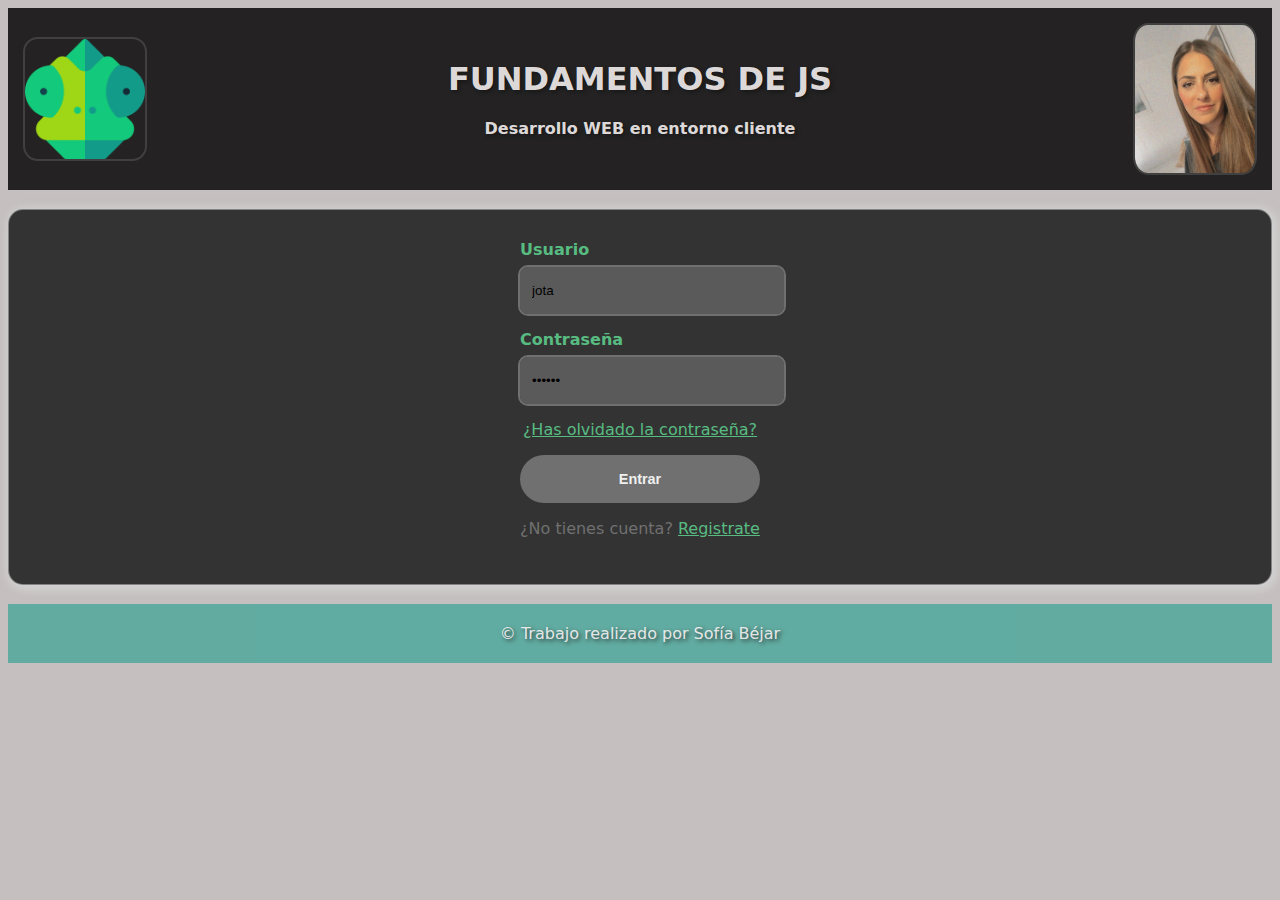
<file: index.html>
<!DOCTYPE html>
<html lang="es">

<head>
  <meta charset="UTF-8">
  <meta http-equiv="X-UA-Compatible" content="IE=edge">
  <meta name="viewport" content="width=device-width, initial-scale=1.0">

  <title>Javascript</title>
  
  <link href="./img/favicon.ico" rel="icon" type="image/x-icon">
  <link href="./css/styles.css" rel="stylesheet" type="text/css" />
  <link href='https://fonts.googleapis.com/css?family=Playfair Display'>

  <script defer src="./js/getIndexedDB.js"></script>
  <script defer src="./js/setIndexedDB.js"></script>
  <script defer src="./js/recoverIndexDB.js"></script>
  <script defer src="./js/indexedDB.js"></script>
  <script defer src="./js/login.js"></script>
</head>

<body>
  <!-- --------HEADER---------- -->
  <div class="header">
    <img src="./img/camaleon.png">
    <div class="textHeader">
      <h1>FUNDAMENTOS DE JS</h1>
      <h4>Desarrollo WEB en entorno cliente</h4>
    </div>
    <img src="img/miFoto.jpg">
  </div>
  <br />
  <!-- ------LOGIN------ -->
  <div style="display: block;" id="loginContent">
    <div class="loginCard">
      <div class="cardBody">
        <form id="loginForm">
          <span class="input-span">
            <label for="username" class="label">Usuario</label>
            <input type="text" id="username" name="username" value="jota" required />
          </span>
          <span class="input-span">
            <label for="password" class="label">Contraseña</label>
            <input type="password" id="password" name="password" value="dejame" required />
          </span>
          <span class="span" id="forgotPasword"><a href="#">¿Has olvidado la contraseña?</a></span>
          <input type="button" id="loginButton" value="Entrar"></input> <!--cambiar a button-->
          <span class="span">¿No tienes cuenta? <a href="#" id="signUp">Registrate</a></span>
        </form>
        <p id="loginMessage"></p>
      </div>
    </div>
  </div>
  <br />
  <!-- ---------FOOT----------- -->
  <div class="footer">
    © Trabajo realizado por Sofía Béjar
  </div>
</body>
</html>
</file>
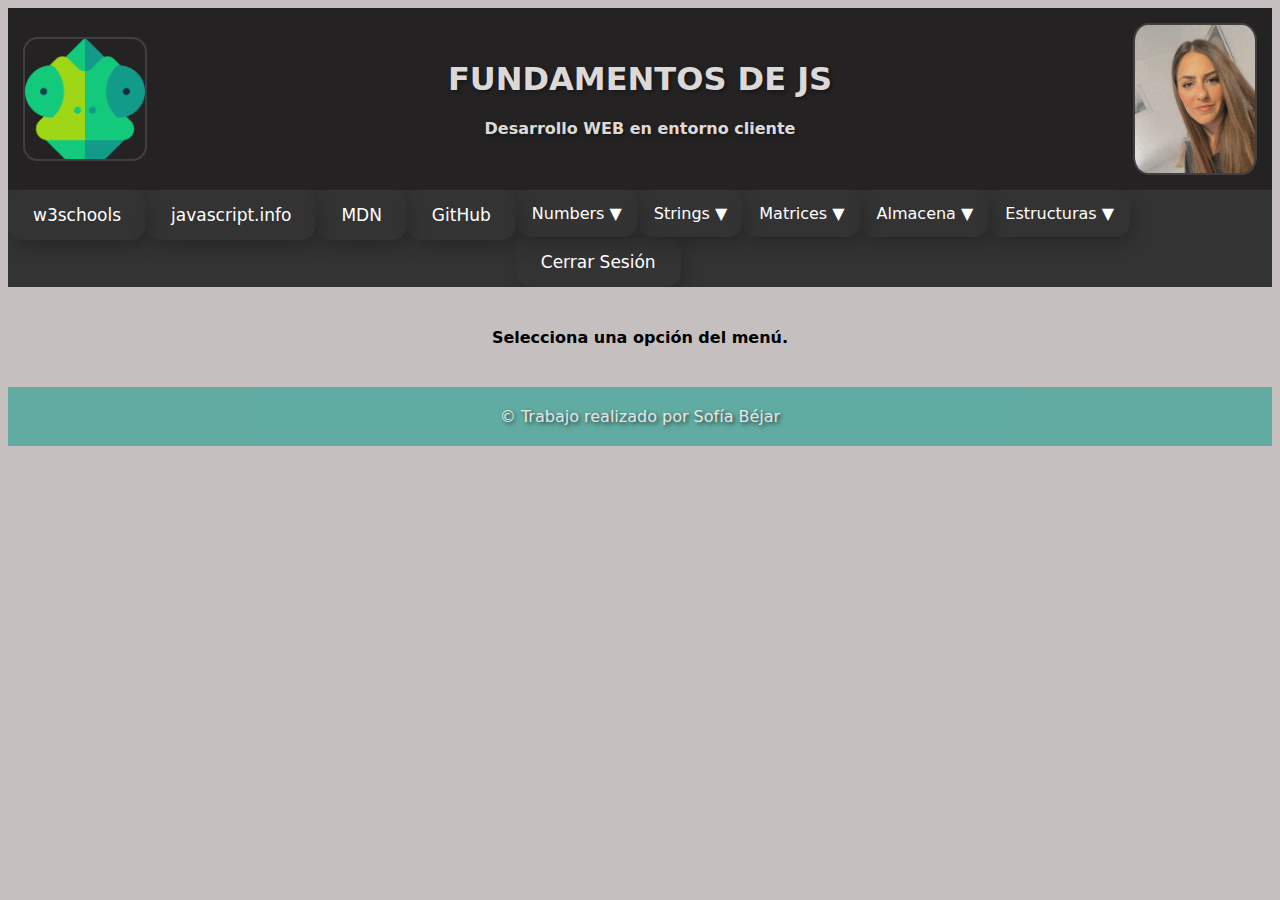
<file: ejercicios/index.html>
<!DOCTYPE html>
<html lang="es">

<head>
  <meta charset="UTF-8">
  <meta http-equiv="X-UA-Compatible" content="IE=edge">
  <meta name="viewport" content="width=device-width, initial-scale=1.0">
  <title>Javascript</title>
  <link href="../img/favicon.ico" rel="icon" type="image/x-icon" >
  <link href="../css/styles.css" rel="stylesheet" type="text/css" />
  <link href='https://fonts.googleapis.com/css?family=Playfair Display'>

  <script defer src="./js/script.js"></script>
</head>

<body>
  <!-- --------HEADER---------- -->
  <div class="header">
    <img src="../img/camaleon.png">
    <div class="textHeader">
      <h1>FUNDAMENTOS DE JS</h1>
      <h4>Desarrollo WEB en entorno cliente</h4>
    </div>
      <img src="../img/miFoto.jpg">
  </div>
  <!-- ---------MENU----------- -->
  <div class="topnav" id="topnav" style="display: block;">
    <ul>
      <li><a href="https://www.w3schools.com/js/default.asp">w3schools</a></li>
      <li><a href="https://es.javascript.info/js">javascript.info</a></li>
      <li><a href="https://developer.mozilla.org/es/docs/Web/JavaScript">MDN</a></li>  
      <li><a href="https://github.com/SofiaBejar/JavaScript_ES6">GitHub</a></li>  
      <div class="dropdown">
        <button class="dropbtn">Numbers ▼</button>
        <div class="dropdown-content">
          <a href="./Numbers/conversor/index.html" id="conversor">Conversor</a>
          <a href="./Numbers/minicalculadora/index.html" id="minicalculadora">Minicalculadora</a>
        </div>
      </div>
      <div class="dropdown">
      <button class="dropbtn">Strings ▼</button>
        <div class="dropdown-content">
          <a href="./String/modificador/index.html" id="modificador">Modificador de texto</a>
        </div>
      </div>
      <div class="dropdown">
        <button class="dropbtn">Matrices ▼</button>
        <div class="dropdown-content">
          <a href="./Matrices/matrificador/index.html" id="matrificador">Operaciones con matrices</a>
        </div>
      </div>
      <div class="dropdown">
        <button class="dropbtn">Almacena ▼</button>
        <div class="dropdown-content">
          <a href="../ejercicios/Almacena/Cookies/index.html" id="cokies">Cookies</a>
          <a href="../ejercicios/Almacena/LocalStorage/index.html" id="localStorage">Local Storage</a>
          <a href="../ejercicios/Almacena/SessionStorage/index.html" id="sessionStorage">Session Storage</a>
          <a href="../ejercicios/Almacena/IndexedDB/index.html" id="indexedDB">IndexedDB</a>
        </div>
      </div>
      <div class="dropdown">
        <button class="dropbtn">Estructuras ▼</button>
        <div class="dropdown-content">
          <a href="../ejercicios/Estructuras/Pila/index.html" id="pila">Pila</a>
          <a href="../ejercicios/Estructuras/Cola/index.html" id="cola">Cola</a>
          <a href="../ejercicios/Estructuras/Lista/index.html" id="lista">Lista</a>
        </div>
      </div>
      <li><a href="#" id="logOutButton">Cerrar Sesión</a></li>
    </ul>
  </div>
  <br />
  <!-- ------MAIN-CONTENT------ -->
  <div class="container" style="display: flex;" id="mainContent">
    <br/><br/>
    <h4>Selecciona una opción del menú.</h4>
    <br/><br/>
  </div>
  <br />
  <!-- ---------FOOT----------- -->
  <div class="footer">
    © Trabajo realizado por Sofía Béjar 
  </div>
</body>

</html>
</file>
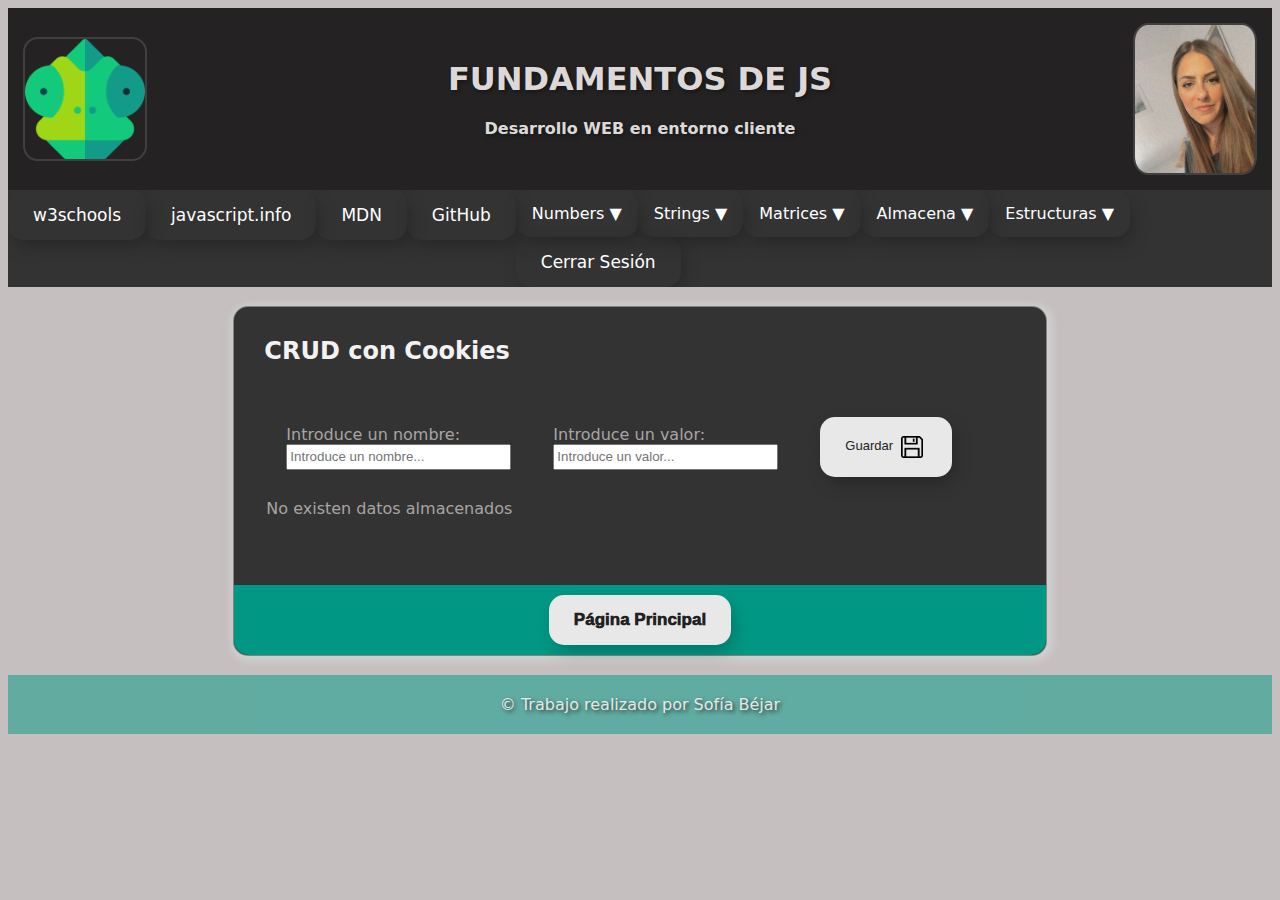
<file: ejercicios/Almacena/Cookies/index.html>
<!DOCTYPE html>
<html lang="es">

<head>
  <meta charset="UTF-8">
  <meta http-equiv="X-UA-Compatible" content="IE=edge">
  <meta name="viewport" content="width=device-width, initial-scale=1.0">
  <title>Javascript resultado</title>
  <link href="../../../img/favicon.ico" rel="icon" type="image/x-icon" >
  <link href="../../../css/styles.css" rel="stylesheet" type="text/css" />

  <script defer src="./js/mostrarDatos.js" type="text/javascript"></script>
  <script defer src="./js/guardarDato.js" type="text/javascript"></script>
  <script defer src="./js/borrarDato.js" type="text/javascript"></script>
  <script defer src="./js/script.js" type="text/javascript"></script>
</head>

<body>
  <!-- --------HEADER---------- -->
  <div class="header">
    <img src="../../../img/camaleon.png">
    <div class="textHeader">
      <h1>FUNDAMENTOS DE JS</h1>
      <h4>Desarrollo WEB en entorno cliente</h4>
    </div>
      <img src="../../../img/miFoto.jpg">
  </div>
  <!-- ---------MENU----------- -->
  <div class="topnav" id="topnav" style="display: block;">
    <ul>
      <li><a href="https://www.w3schools.com/js/default.asp">w3schools</a></li>
      <li><a href="https://es.javascript.info/js">javascript.info</a></li>
      <li><a href="https://developer.mozilla.org/es/docs/Web/JavaScript">MDN</a></li>  
      <li><a href="https://github.com/SofiaBejar/JavaScript_ES6">GitHub</a></li>  
      <div class="dropdown">
        <button class="dropbtn">Numbers ▼</button>
        <div class="dropdown-content">
          <a href="../../Numbers/conversor/index.html" id="conversor">Conversor</a>
          <a href="../../Numbers/minicalculadora/index.html" id="minicalculadora">Minicalculadora</a>
        </div>
      </div>
      <div class="dropdown">
        <button class="dropbtn">Strings ▼</button>
        <div class="dropdown-content">
          <a href="../../String/modificador/index.html" id="modificador">Modificador de texto</a>
        </div>
      </div>
      <div class="dropdown">
        <button class="dropbtn">Matrices ▼</button>
        <div class="dropdown-content">
          <a href="../../Matrices/matrificador/index.html" id="matrificador">Operaciones con matrices</a>
        </div>
      </div>
      <div class="dropdown">
        <button class="dropbtn">Almacena ▼</button>
        <div class="dropdown-content">
          <a href="./index.html" id="Cookies">Cookies</a>
          <a href="../LocalStorage/index.html" id="localStorage">Local Storage</a>
          <a href="../SessionStorage/index.html" id="sessionStorage">Session Storage</a>
          <a href="../indexedDb/index.html" id="indexedDB">IndexDB</a>
        </div>
      </div>
      <div class="dropdown">
        <button class="dropbtn">Estructuras ▼</button>
        <div class="dropdown-content">
          <a href="../../Estructuras/Pila/index.html" id="pila">Pila</a>
          <a href="../../Estructuras/Cola/index.html" id="cola">Cola</a>
          <a href="../../Estructuras/Lista/index.html" id="lista">Lista</a>
        </div>
      </div>
      <li id="logOutButton" ><a href="#">Cerrar Sesión</a></li>
    </ul>
  </div>
  <br />
  <!-- ------MAIN-CONTENT------ -->
  <div class="container">
    <div class="card">
      <div class="cardTitle">CRUD con Cookies</div>
      <div class="cardBody">
        <table class="crud">
            <thead>
              <tr>
                <td>
                  <label for="name">Introduce un nombre:</label><br>
                  <input name="name" type="Text" id="name" size="25" placeholder="Introduce un nombre...">
                </td>
                <td>
                  <label for="value">Introduce un valor:</label><br>
                  <input name="value" type="Text" id="value" size="25" placeholder="Introduce un valor...">
                </td>
                <td>
                  <button id="save" class="calculate">Guardar
                    <img src="../../../img/guardar.png" alt="Guardar" width="22" height="22"
                    style="vertical-align: middle" />
                  </button>
                </td>
                <td></td>
              </tr>
            </thead>
            <tbody id="tbody">
              <tr id="crudResultado">
                <td><p><b>No existen datos almacenados.</b></p></td>
              </tr>
            </tbody> 
        </table>
          
        <br/>
        <p id="error"></p>
      </div>
      <div class="cardFooter"><a href="../../index.html"><button class="neu-button">Página Principal</button></a></div>
    </div>
  </div>
  <br />
  <!-- ---------FOOT----------- -->
  <div class="footer">
    © Trabajo realizado por Sofía Béjar 
  </div>
</body>

</html>
</file>
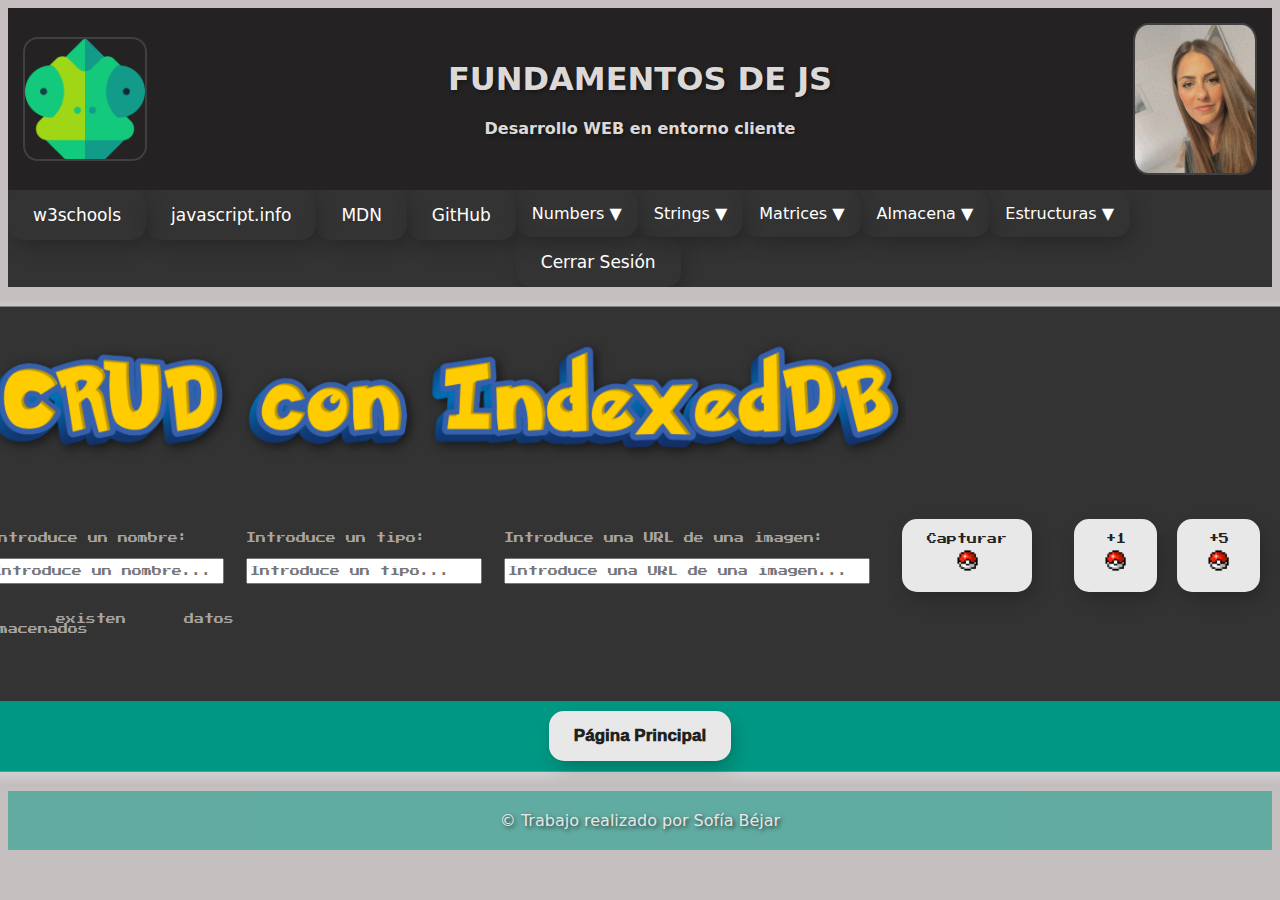
<file: ejercicios/Almacena/IndexedDB/index.html>
<!DOCTYPE html>
<html lang="es">

<head>
  <meta charset="UTF-8">
  <meta http-equiv="X-UA-Compatible" content="IE=edge">
  <meta name="viewport" content="width=device-width, initial-scale=1.0">
  <title>Javascript resultado</title>
  <link href="../../../img/favicon.ico" rel="icon" type="image/x-icon" >
  <link href="../../../css/styles.css" rel="stylesheet" type="text/css" />
  <link rel="preconnect" href="https://fonts.googleapis.com">
  <link rel="preconnect" href="https://fonts.gstatic.com" crossorigin>
  <link href="https://fonts.googleapis.com/css2?family=Press+Start+2P&display=swap" rel="stylesheet">

  <script defer src="./js/mostrarDatos.js" type="text/javascript"></script>
  <script defer src="./js/pokeapi.js" type="text/javascript"></script>
  <script defer src="./js/guardarDato.js" type="text/javascript"></script>
  <script defer src="./js/borrarDato.js" type="text/javascript"></script>
  <script defer src="./js/script.js" type="text/javascript"></script>
</head>

<body>
  <!-- --------HEADER---------- -->
  <div class="header">
    <img src="../../../img/camaleon.png">
    <div class="textHeader">
      <h1>FUNDAMENTOS DE JS</h1>
      <h4>Desarrollo WEB en entorno cliente</h4>
    </div>
      <img src="../../../img/miFoto.jpg">
  </div>
  <!-- ---------MENU----------- -->
  <div class="topnav" id="topnav" style="display: block;">
    <ul>
      <li><a href="https://www.w3schools.com/js/default.asp">w3schools</a></li>
      <li><a href="https://es.javascript.info/js">javascript.info</a></li>
      <li><a href="https://developer.mozilla.org/es/docs/Web/JavaScript">MDN</a></li>  
      <li><a href="https://github.com/SofiaBejar/JavaScript_ES6">GitHub</a></li>  
      <div class="dropdown">
        <button class="dropbtn">Numbers ▼</button>
        <div class="dropdown-content">
          <a href="../../Numbers/conversor/index.html" id="conversor">Conversor</a>
          <a href="../../Numbers/minicalculadora/index.html" id="minicalculadora">Minicalculadora</a>
        </div>
      </div>
      <div class="dropdown">
        <button class="dropbtn">Strings ▼</button>
        <div class="dropdown-content">
          <a href="../../String/modificador/index.html" id="modificador">Modificador de texto</a>
        </div>
      </div>
      <div class="dropdown">
        <button class="dropbtn">Matrices ▼</button>
        <div class="dropdown-content">
          <a href="../../Matrices/matrificador/index.html" id="matrificador">Operaciones con matrices</a>
        </div>
      </div>
      <div class="dropdown">
        <button class="dropbtn">Almacena ▼</button>
        <div class="dropdown-content">
          <a href="../Cookies/index.html" id="conversor">Cookies</a>
          <a href="../LocalStorage/index.html" id="localStorage">Local Storage</a>
          <a href="../SessionStorage/index.html" id="sessionStorage">Session Storage</a>
          <a href="../indexDb/index.html" id="indexDB">IndexDB</a>
        </div>
      </div>
      <div class="dropdown">
        <button class="dropbtn">Estructuras ▼</button>
        <div class="dropdown-content">
          <a href="../../Estructuras/Pila/index.html" id="pila">Pila</a>
          <a href="../../Estructuras/Cola/index.html" id="cola">Cola</a>
          <a href="../../Estructuras/Lista/index.html" id="lista">Lista</a>
        </div>
      </div>
      <li id="logOutButton" ><a href="#">Cerrar Sesión</a></li>
    </ul>
  </div>
  <br />
  <!-- ------MAIN-CONTENT------ -->
  <div class="container">
    <div class="card">
      <div id="pokedex" class="cardTitle"><img src="../../../img/pokeTitle.png" alt="Crud con IndexedDB"></div>
      <div class="cardBody">
        <table class="crudIDB">
            <thead>
              <tr>
                <td>
                  <label for="name">Introduce un nombre:</label><br>
                  <input name="name" type="Text" id="name" size="22" placeholder="Introduce un nombre...">
                </td>
                <td>
                  <label for="types">Introduce un tipo:</label><br>
                  <input name="types" type="Text" id="types" size="22" placeholder="Introduce un tipo...">
                </td>
                <td>
                  <label for="imageUrl">Introduce una URL de una imagen:</label><br>
                  <input name="imageUrl" type="Text" id="imageUrl" size="35" placeholder="Introduce una URL de una imagen...">
                </td>
                <td>
                  <button id="save" class="Pokecalculate">Capturar<br>
                    <img src="../../../img/capturar.png" alt="Guardar" width="25" height="25"
                    style="vertical-align: middle" />
                  </button>
                </td>
                <td>
                  <div class="pokediv">
                    <button class="Pokecalculate" id="onePokemon">+1 <br>
                      <img src="../../../img/capturar.png" alt="Guardar" width="25" height="25"
                      style="vertical-align: middle" />
                    </button>
                    <button class="Pokecalculate" id="fivePokemon">+5 <br>
                      <img src="../../../img/capturar.png" alt="Guardar" width="25" height="25"
                      style="vertical-align: middle" />
                    </button>
                  </div>
                </td>
                <td></td>
              </tr>
            </thead>
            <tbody id="tbody">
              <tr id="crudResultado">
                <td colspan="4" id="poketext"><p><b>No existen datos almacenados.</b></p></td>
              </tr>
            </tbody> 
        </table>
          
        <br/>
        <p id="error"></p>
      </div>
      <div class="cardFooter"><a href="../../index.html"><button class="neu-button">Página Principal</button></a></div>
    </div>
  </div>
  <br />
  <!-- ---------FOOT----------- -->
  <div class="footer">
    © Trabajo realizado por Sofía Béjar 
  </div>
</body>

</html>
</file>
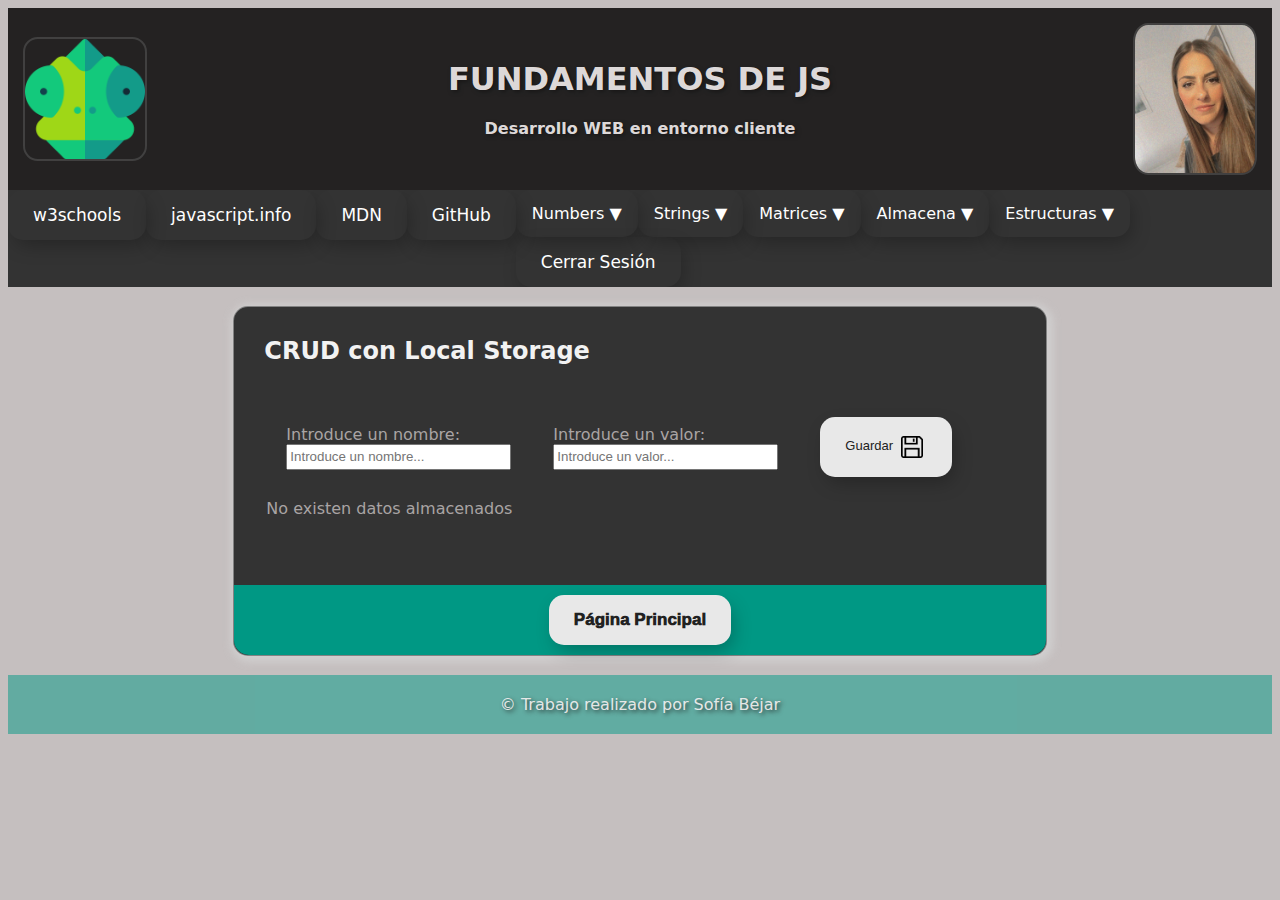
<file: ejercicios/Almacena/LocalStorage/index.html>
<!DOCTYPE html>
<html lang="es">

<head>
  <meta charset="UTF-8">
  <meta http-equiv="X-UA-Compatible" content="IE=edge">
  <meta name="viewport" content="width=device-width, initial-scale=1.0">
  <title>Javascript resultado</title>
  <link href="../../../img/favicon.ico" rel="icon" type="image/x-icon" >
  <link href="../../../css/styles.css" rel="stylesheet" type="text/css" />

  <script defer src="./js/mostrarDatos.js" type="text/javascript"></script>
  <script defer src="./js/guardarDato.js" type="text/javascript"></script>
  <script defer src="./js/borrarDato.js" type="text/javascript"></script>
  <script defer src="./js/script.js" type="text/javascript"></script>
</head>

<body>
  <!-- --------HEADER---------- -->
  <div class="header">
    <img src="../../../img/camaleon.png">
    <div class="textHeader">
      <h1>FUNDAMENTOS DE JS</h1>
      <h4>Desarrollo WEB en entorno cliente</h4>
    </div>
      <img src="../../../img/miFoto.jpg">
  </div>
  <!-- ---------MENU----------- -->
  <div class="topnav" id="topnav" style="display: block;">
    <ul>
      <li><a href="https://www.w3schools.com/js/default.asp">w3schools</a></li>
      <li><a href="https://es.javascript.info/js">javascript.info</a></li>
      <li><a href="https://developer.mozilla.org/es/docs/Web/JavaScript">MDN</a></li>  
      <li><a href="https://github.com/SofiaBejar/JavaScript_ES6">GitHub</a></li>  
      <div class="dropdown">
        <button class="dropbtn">Numbers ▼</button>
        <div class="dropdown-content">
          <a href="../../Numbers/conversor/index.html" id="conversor">Conversor</a>
          <a href="../../Numbers/minicalculadora/index.html" id="minicalculadora">Minicalculadora</a>
        </div>
      </div>
      <div class="dropdown">
        <button class="dropbtn">Strings ▼</button>
        <div class="dropdown-content">
          <a href="../../String/modificador/index.html" id="modificador">Modificador de texto</a>
        </div>
      </div>
      <div class="dropdown">
        <button class="dropbtn">Matrices ▼</button>
        <div class="dropdown-content">
          <a href="../../Matrices/matrificador/index.html" id="matrificador">Operaciones con matrices</a>
        </div>
      </div>
      <div class="dropdown">
        <button class="dropbtn">Almacena ▼</button>
        <div class="dropdown-content">
          <a href="../Cookies/index.html" id="cookies">Cookies</a>
          <a href="../LocalStorage/index.html" id="localStorage">Local Storage</a>
          <a href="../SessionStorage/index.html" id="sessionStorage">Session Storage</a>
          <a href="../indexedDb/index.html" id="indexedDB">IndexedDB</a>
        </div>
      </div>
      <div class="dropdown">
        <button class="dropbtn">Estructuras ▼</button>
        <div class="dropdown-content">
          <a href="../../Estructuras/Pila/index.html" id="pila">Pila</a>
          <a href="../../Estructuras/Cola/index.html" id="cola">Cola</a>
          <a href="../../Estructuras/Lista/index.html" id="lista">Lista</a>
        </div>
      </div>
      <li id="logOutButton" ><a href="#">Cerrar Sesión</a></li>
    </ul>
  </div>
  <br />
  <!-- ------MAIN-CONTENT------ -->
  <div class="container">
    <div class="card">
      <div class="cardTitle">CRUD con Local Storage</div>
      <div class="cardBody">
        <table class="crud">
            <thead>
              <tr>
                <td>
                  <label for="name">Introduce un nombre:</label><br>
                  <input name="name" type="Text" id="name" size="25" placeholder="Introduce un nombre...">
                </td>
                <td>
                  <label for="value">Introduce un valor:</label><br>
                  <input name="value" type="Text" id="value" size="25" placeholder="Introduce un valor...">
                </td>
                <td>
                  <button id="save" class="calculate">Guardar
                    <img src="../../../img/guardar.png" alt="Guardar" width="22" height="22"
                    style="vertical-align: middle" />
                  </button>
                </td>
                <td></td>
              </tr>
            </thead>
            <tbody id="tbody">
              <tr id="crudResultado">
                <td><p><b>No existen datos almacenados.</b></p></td>
              </tr>
            </tbody> 
        </table>
          
        <br/>
        <p id="error"></p>
      </div>
      <div class="cardFooter"><a href="../../index.html"><button class="neu-button">Página Principal</button></a></div>
    </div>
  </div>
  <br />
  <!-- ---------FOOT----------- -->
  <div class="footer">
    © Trabajo realizado por Sofía Béjar 
  </div>
</body>

</html>
</file>
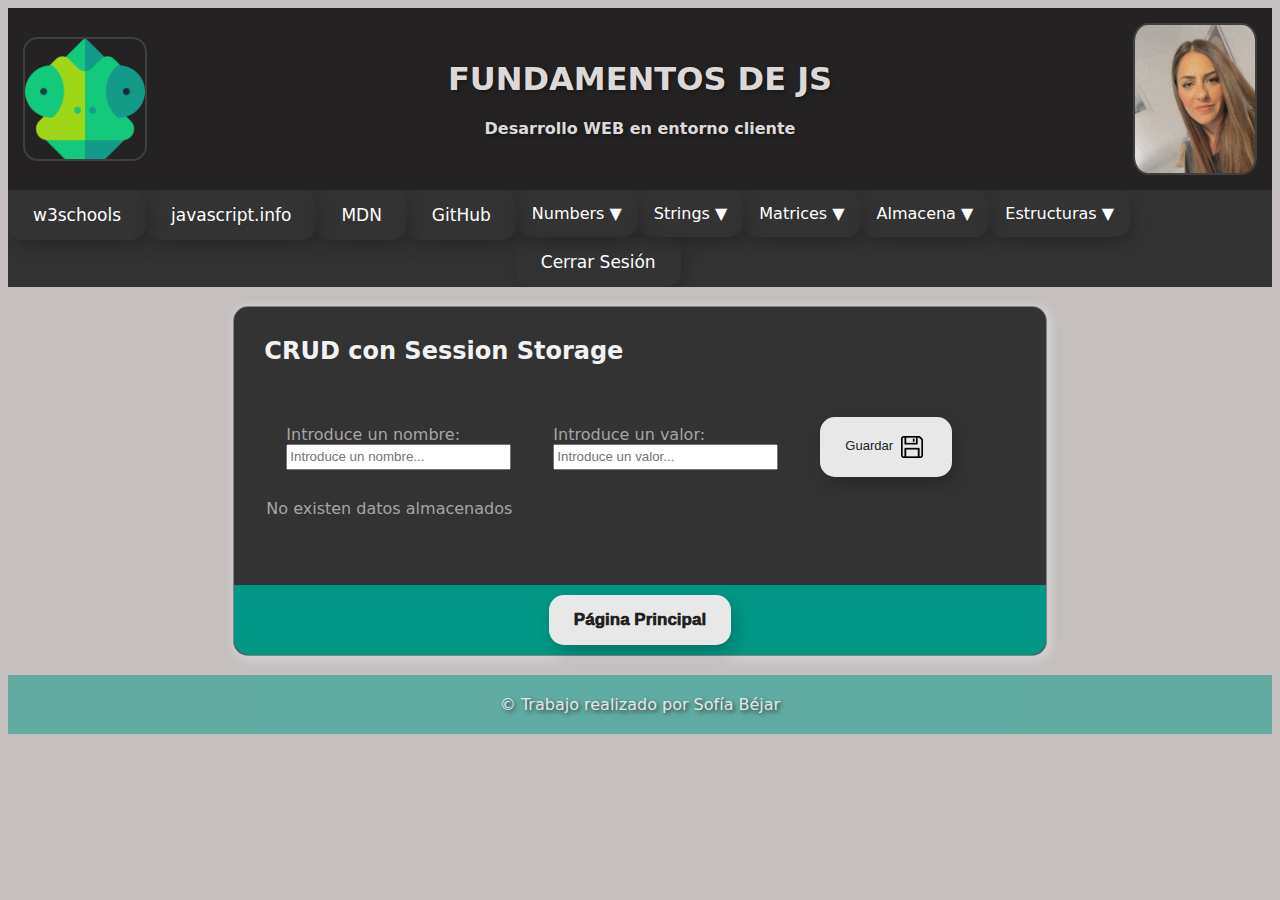
<file: ejercicios/Almacena/SessionStorage/index.html>
<!DOCTYPE html>
<html lang="es">

<head>
  <meta charset="UTF-8">
  <meta http-equiv="X-UA-Compatible" content="IE=edge">
  <meta name="viewport" content="width=device-width, initial-scale=1.0">
  <title>Javascript resultado</title>
  <link href="../../../img/favicon.ico" rel="icon" type="image/x-icon" >
  <link href="../../../css/styles.css" rel="stylesheet" type="text/css" />

  <script defer src="./js/mostrarDatos.js" type="text/javascript"></script>
  <script defer src="./js/guardarDato.js" type="text/javascript"></script>
  <script defer src="./js/borrarDato.js" type="text/javascript"></script>
  <script defer src="./js/script.js" type="text/javascript"></script>
</head>

<body>
  <!-- --------HEADER---------- -->
  <div class="header">
    <img src="../../../img/camaleon.png">
    <div class="textHeader">
      <h1>FUNDAMENTOS DE JS</h1>
      <h4>Desarrollo WEB en entorno cliente</h4>
    </div>
      <img src="../../../img/miFoto.jpg">
  </div>
  <!-- ---------MENU----------- -->
  <div class="topnav" id="topnav" style="display: block;">
    <ul>
      <li><a href="https://www.w3schools.com/js/default.asp">w3schools</a></li>
      <li><a href="https://es.javascript.info/js">javascript.info</a></li>
      <li><a href="https://developer.mozilla.org/es/docs/Web/JavaScript">MDN</a></li>  
      <li><a href="https://github.com/SofiaBejar/JavaScript_ES6">GitHub</a></li>  
      <div class="dropdown">
        <button class="dropbtn">Numbers ▼</button>
        <div class="dropdown-content">
          <a href="../../Numbers/conversor/index.html" id="conversor">Conversor</a>
          <a href="../../Numbers/minicalculadora/index.html" id="minicalculadora">Minicalculadora</a>
        </div>
      </div>
      <div class="dropdown">
        <button class="dropbtn">Strings ▼</button>
        <div class="dropdown-content">
          <a href="../../String/modificador/index.html" id="modificador">Modificador de texto</a>
        </div>
      </div>
      <div class="dropdown">
        <button class="dropbtn">Matrices ▼</button>
        <div class="dropdown-content">
          <a href="../../Matrices/matrificador/index.html" id="matrificador">Operaciones con matrices</a>
        </div>
      </div>
      <div class="dropdown">
        <button class="dropbtn">Almacena ▼</button>
        <div class="dropdown-content">
          <a href="../Cookies/index.html" id="cookies">Cookies</a>
          <a href="../LocalStorage/index.html" id="localStorage">Local Storage</a>
          <a href="../SessionStorage/index.html" id="sessionStorage">Session Storage</a>
          <a href="../indexedDb/index.html" id="indexedDB">IndexedDB</a>
        </div>
      </div>
      <div class="dropdown">
        <button class="dropbtn">Estructuras ▼</button>
        <div class="dropdown-content">
          <a href="../../Estructuras/Pila/index.html" id="pila">Pila</a>
          <a href="../../Estructuras/Cola/index.html" id="cola">Cola</a>
          <a href="../../Estructuras/Lista/index.html" id="lista">Lista</a>
        </div>
      </div>
      <li id="logOutButton" ><a href="#">Cerrar Sesión</a></li>
    </ul>
  </div>
  <br />
  <!-- ------MAIN-CONTENT------ -->
  <div class="container">
    <div class="card">
      <div class="cardTitle">CRUD con Session Storage</div>
      <div class="cardBody">
        <table class="crud">
            <thead>
              <tr>
                <td>
                  <label for="name">Introduce un nombre:</label><br>
                  <input name="name" type="Text" id="name" size="25" placeholder="Introduce un nombre...">
                </td>
                <td>
                  <label for="value">Introduce un valor:</label><br>
                  <input name="value" type="Text" id="value" size="25" placeholder="Introduce un valor...">
                </td>
                <td>
                  <button id="save" class="calculate">Guardar
                    <img src="../../../img/guardar.png" alt="Guardar" width="22" height="22"
                    style="vertical-align: middle" />
                  </button>
                </td>
                <td></td>
              </tr>
            </thead>
            <tbody id="tbody">
              <tr id="crudResultado">
                <td><p><b>No existen datos almacenados.</b></p></td>
              </tr>
            </tbody> 
        </table>
          
        <br/>
        <p id="error"></p>
      </div>
      <div class="cardFooter"><a href="../../index.html"><button class="neu-button">Página Principal</button></a></div>
    </div>
  </div>
  <br />
  <!-- ---------FOOT----------- -->
  <div class="footer">
    © Trabajo realizado por Sofía Béjar 
  </div>
</body>

</html>
</file>
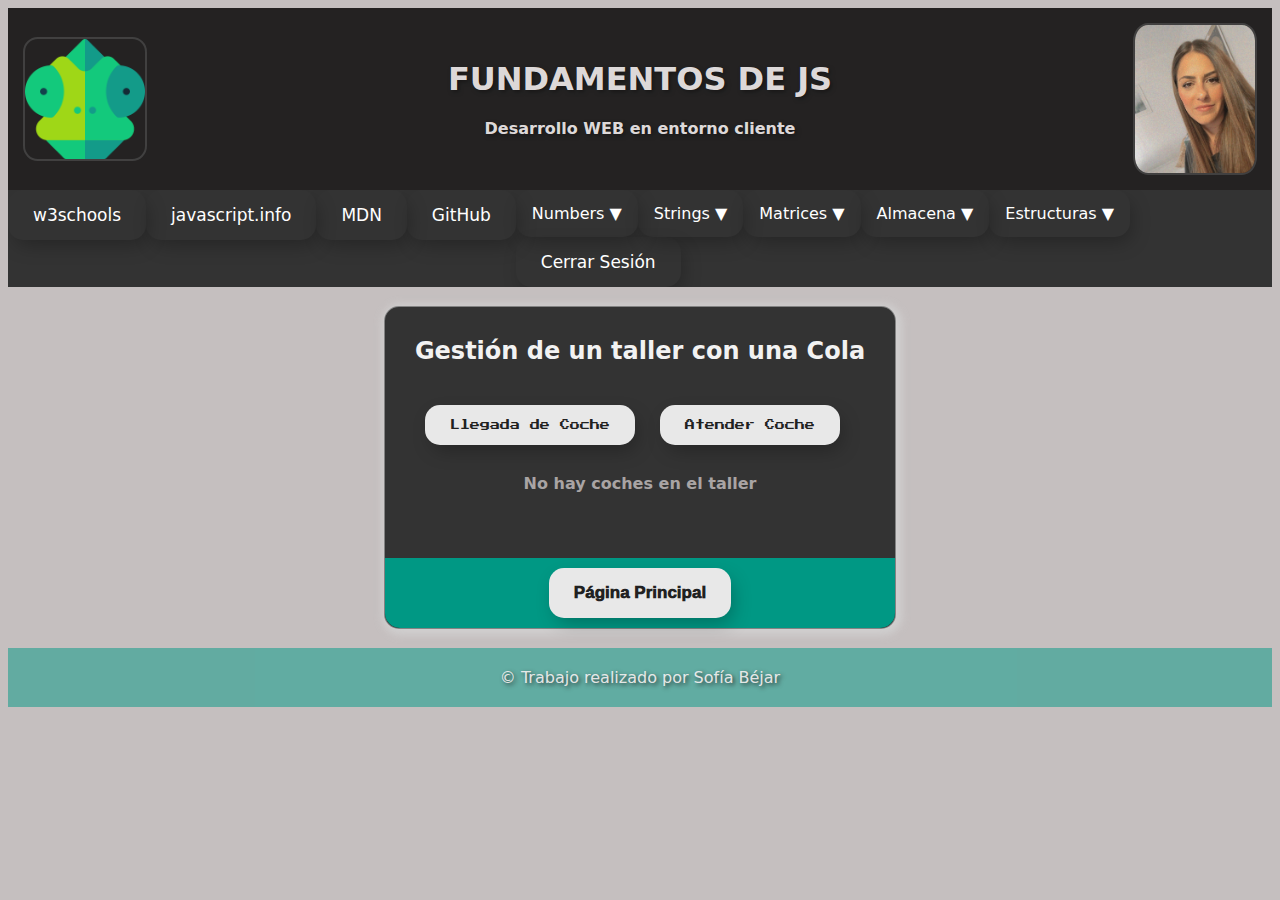
<file: ejercicios/Estructuras/Cola copy/index.html>
<!DOCTYPE html>
<html lang="es">

<head>
  <meta charset="UTF-8">
  <meta http-equiv="X-UA-Compatible" content="IE=edge">
  <meta name="viewport" content="width=device-width, initial-scale=1.0">
  <title>Javascript resultado</title>
  <link href="../../../img/favicon.ico" rel="icon" type="image/x-icon" >
  <link href="../../../css/styles.css" rel="stylesheet" type="text/css" />
  <link rel="preconnect" href="https://fonts.googleapis.com">
  <link rel="preconnect" href="https://fonts.gstatic.com" crossorigin>
  <link href="https://fonts.googleapis.com/css2?family=Press+Start+2P&display=swap" rel="stylesheet">

</head>

<body>
  <!-- --------HEADER---------- -->
  <div class="header">
    <img src="../../../img/camaleon.png">
    <div class="textHeader">
      <h1>FUNDAMENTOS DE JS</h1>
      <h4>Desarrollo WEB en entorno cliente</h4>
    </div>
      <img src="../../../img/miFoto.jpg">
  </div>
  <!-- ---------MENU----------- -->
  <div class="topnav" id="topnav" style="display: block;">
    <ul>
      <li><a href="https://www.w3schools.com/js/default.asp">w3schools</a></li>
      <li><a href="https://es.javascript.info/js">javascript.info</a></li>
      <li><a href="https://developer.mozilla.org/es/docs/Web/JavaScript">MDN</a></li>  
      <li><a href="https://github.com/SofiaBejar/JavaScript_ES6">GitHub</a></li>  
      <div class="dropdown">
        <button class="dropbtn">Numbers ▼</button>
        <div class="dropdown-content">
          <a href="../../Numbers/conversor/index.html" id="conversor">Conversor</a>
          <a href="../../Numbers/minicalculadora/index.html" id="minicalculadora">Minicalculadora</a>
        </div>
      </div>
      <div class="dropdown">
        <button class="dropbtn">Strings ▼</button>
        <div class="dropdown-content">
          <a href="../../String/modificador/index.html" id="modificador">Modificador de texto</a>
        </div>
      </div>
      <div class="dropdown">
        <button class="dropbtn">Matrices ▼</button>
        <div class="dropdown-content">
          <a href="../../Matrices/matrificador/index.html" id="matrificador">Operaciones con matrices</a>
        </div>
      </div>
      <div class="dropdown">
        <button class="dropbtn">Almacena ▼</button>
        <div class="dropdown-content">
          <a href="../../Almacena/Cookies/index.html" id="conversor">Cookies</a>
          <a href="../../Almacena/LocalStorage/index.html" id="localStorage">Local Storage</a>
          <a href="../../Almacena/SessionStorage/index.html" id="sessionStorage">Session Storage</a>
          <a href="../../Almacena/IndexedDB/index.html" id="indexDB">IndexDB</a>
        </div>
      </div>
      <div class="dropdown">
        <button class="dropbtn">Estructuras ▼</button>
        <div class="dropdown-content">
          <a href="../Pila/index.html" id="pila">Pila</a>
          <a href="./index.html" id="cola">Cola</a>
          <a href="../Lista/index.html" id="lista">Lista</a>
        </div>
      </div>
      <li id="logOutButton" ><a href="#">Cerrar Sesión</a></li>
    </ul>
  </div>
  <br />
  <!-- ------MAIN-CONTENT------ -->
  <div class="container">
    <div class="card">
      <div id="pokedex" class="cardTitle">Gestión de un taller con una Cola</div>
      <div class="cardBody">
        
        <button id="putIn" class="Pokecalculate">Llegada de Coche<br></button>
        <button id="putOut" class="Pokecalculate">Atender Coche<br></button>
        <table>
          <tbody id="tbody">
            <tr id="crudResultado">
              <td><p><b>No hay coches en el taller</b></p></td>
            </tr>
          </tbody> 
        </table>
        <p id="error"></p>
      </div>
      <div class="cardFooter"><a href="../../index.html"><button class="neu-button">Página Principal</button></a></div>
    </div>
  </div>
  <br />
  <!-- ---------FOOT----------- -->
  <div class="footer">
    © Trabajo realizado por Sofía Béjar 
  </div>
  <script src="./js/script.js" type="module"></script>
</body>

</html>
</file>
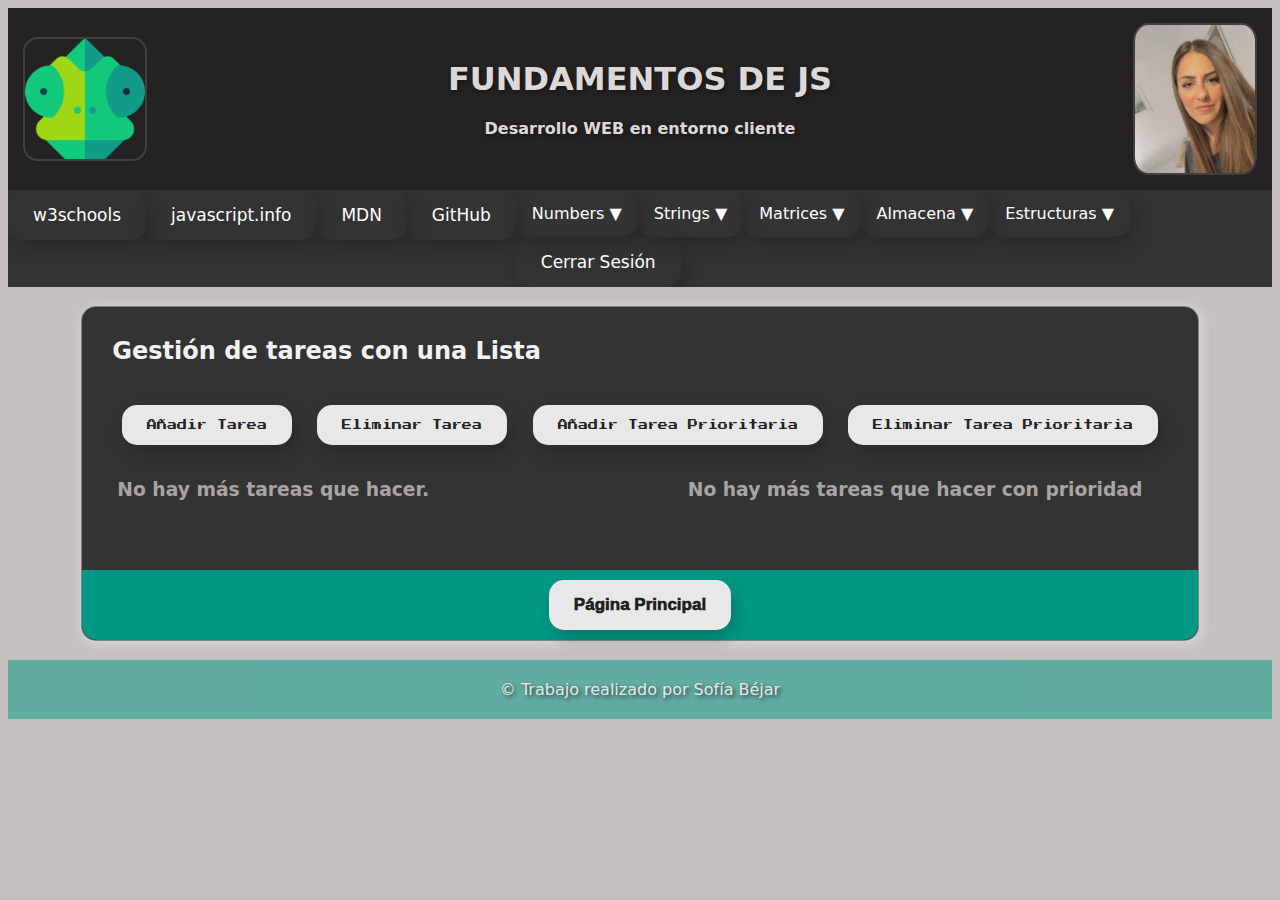
<file: ejercicios/Estructuras/Lista/index.html>
<!DOCTYPE html>
<html lang="es">

<head>
  <meta charset="UTF-8">
  <meta http-equiv="X-UA-Compatible" content="IE=edge">
  <meta name="viewport" content="width=device-width, initial-scale=1.0">
  <title>Javascript resultado</title>
  <link href="../../../img/favicon.ico" rel="icon" type="image/x-icon" >
  <link href="../../../css/styles.css" rel="stylesheet" type="text/css" />
  <link rel="preconnect" href="https://fonts.googleapis.com">
  <link rel="preconnect" href="https://fonts.gstatic.com" crossorigin>
  <link href="https://fonts.googleapis.com/css2?family=Press+Start+2P&display=swap" rel="stylesheet">

</head>

<body>
  <!-- --------HEADER---------- -->
  <div class="header">
    <img src="../../../img/camaleon.png">
    <div class="textHeader">
      <h1>FUNDAMENTOS DE JS</h1>
      <h4>Desarrollo WEB en entorno cliente</h4>
    </div>
      <img src="../../../img/miFoto.jpg">
  </div>
  <!-- ---------MENU----------- -->
  <div class="topnav" id="topnav" style="display: block;">
    <ul>
      <li><a href="https://www.w3schools.com/js/default.asp">w3schools</a></li>
      <li><a href="https://es.javascript.info/js">javascript.info</a></li>
      <li><a href="https://developer.mozilla.org/es/docs/Web/JavaScript">MDN</a></li>  
      <li><a href="https://github.com/SofiaBejar/JavaScript_ES6">GitHub</a></li>  
      <div class="dropdown">
        <button class="dropbtn">Numbers ▼</button>
        <div class="dropdown-content">
          <a href="../../Numbers/conversor/index.html" id="conversor">Conversor</a>
          <a href="../../Numbers/minicalculadora/index.html" id="minicalculadora">Minicalculadora</a>
        </div>
      </div>
      <div class="dropdown">
        <button class="dropbtn">Strings ▼</button>
        <div class="dropdown-content">
          <a href="../../String/modificador/index.html" id="modificador">Modificador de texto</a>
        </div>
      </div>
      <div class="dropdown">
        <button class="dropbtn">Matrices ▼</button>
        <div class="dropdown-content">
          <a href="../../Matrices/matrificador/index.html" id="matrificador">Operaciones con matrices</a>
        </div>
      </div>
      <div class="dropdown">
        <button class="dropbtn">Almacena ▼</button>
        <div class="dropdown-content">
          <a href="../../Almacena/Cookies/index.html" id="conversor">Cookies</a>
          <a href="../../Almacena/LocalStorage/index.html" id="localStorage">Local Storage</a>
          <a href="../../Almacena/SessionStorage/index.html" id="sessionStorage">Session Storage</a>
          <a href="../../Almacena/IndexedDB/index.html" id="indexDB">IndexDB</a>
        </div>
      </div>
      <div class="dropdown">
        <button class="dropbtn">Estructuras ▼</button>
        <div class="dropdown-content">
          <a href="../Pila/index.html" id="pila">Pila</a>
          <a href="../Cola/index.html" id="cola">Cola</a>
          <a href="./index.html" id="lista">Lista</a>
        </div>
      </div>
      <li id="logOutButton" ><a href="#">Cerrar Sesión</a></li>
    </ul>
  </div>
  <br />
  <!-- ------MAIN-CONTENT------ -->
  <div class="container">
    <div class="card">
      <div id="pokedex" class="cardTitle">Gestión de tareas con una Lista</div>
      <div class="cardBody">
        
        <button id="putIn" class="Pokecalculate">Añadir Tarea<br></button>
        <button id="putOut" class="Pokecalculate">Eliminar Tarea<br></button>
        <button id="putInPlus" class="Pokecalculate">Añadir Tarea Prioritaria<br></button>
        <button id="putOutPlus" class="Pokecalculate">Eliminar Tarea Prioritaria<br></button>
        <div class="listContainer">
          <div id="list1" class="list-container">
            <h3 id="text1">No hay más tareas que hacer.</h3>
            <ul id="laundryList1"></ul>  
          </div>
          <div id="list2" class="list-container">
            <h3 id="text2">No hay más tareas que hacer con prioridad</h3>
            <ul id="laundryList2"></ul>  
          </div>
        </div>
        <p id="error"></p>
      </div>
      <div class="cardFooter"><a href="../../index.html"><button class="neu-button">Página Principal</button></a></div>
    </div>
  </div>
  <br />
  <!-- ---------FOOT----------- -->
  <div class="footer">
    © Trabajo realizado por Sofía Béjar 
  </div>
  <script src="./js/script.js" type="module"></script>
</body>

</html>
</file>
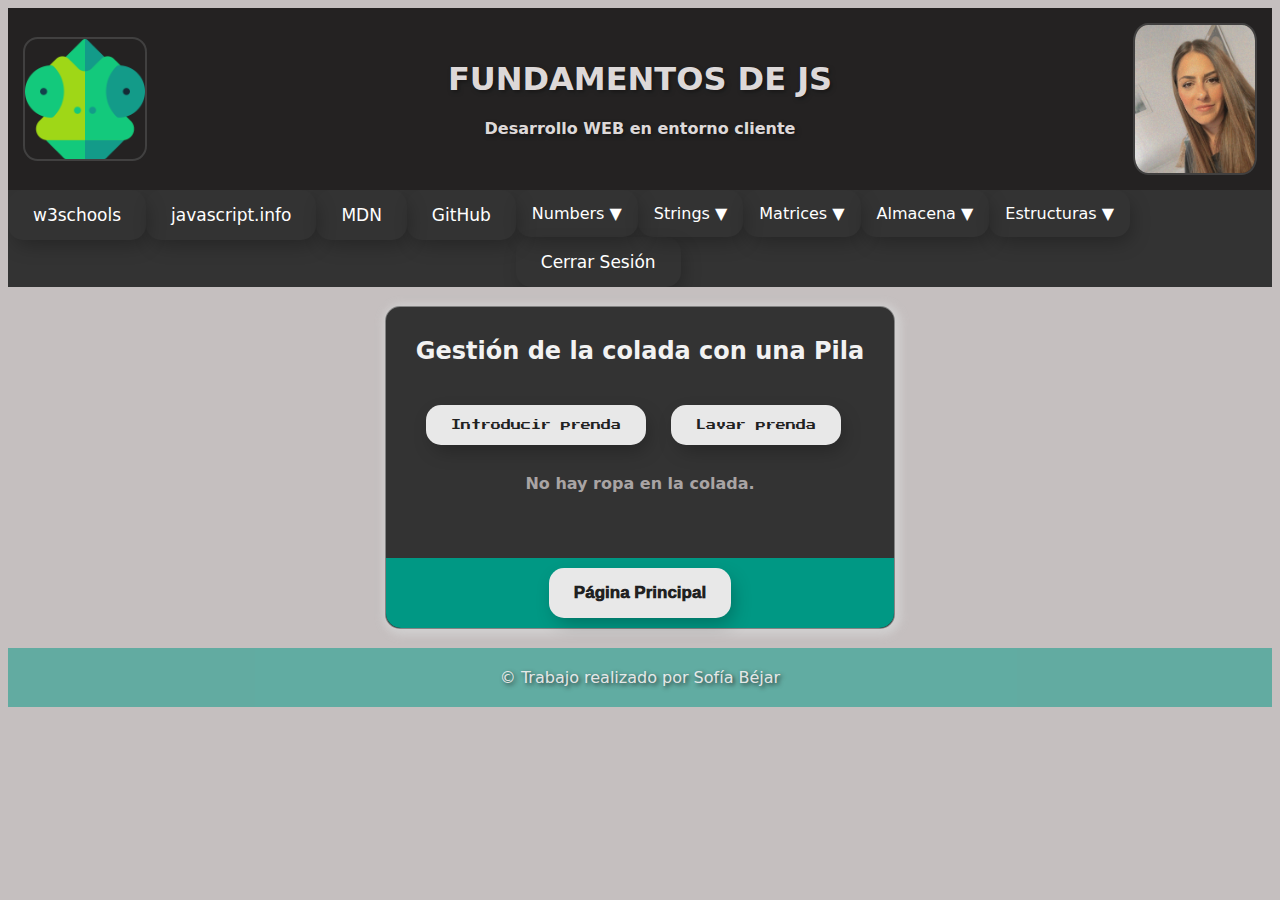
<file: ejercicios/Estructuras/Pila/index.html>
<!DOCTYPE html>
<html lang="es">

<head>
  <meta charset="UTF-8">
  <meta http-equiv="X-UA-Compatible" content="IE=edge">
  <meta name="viewport" content="width=device-width, initial-scale=1.0">
  <title>Javascript resultado</title>
  <link href="../../../img/favicon.ico" rel="icon" type="image/x-icon" >
  <link href="../../../css/styles.css" rel="stylesheet" type="text/css" />
  <link rel="preconnect" href="https://fonts.googleapis.com">
  <link rel="preconnect" href="https://fonts.gstatic.com" crossorigin>
  <link href="https://fonts.googleapis.com/css2?family=Press+Start+2P&display=swap" rel="stylesheet">

</head>

<body>
  <!-- --------HEADER---------- -->
  <div class="header">
    <img src="../../../img/camaleon.png">
    <div class="textHeader">
      <h1>FUNDAMENTOS DE JS</h1>
      <h4>Desarrollo WEB en entorno cliente</h4>
    </div>
      <img src="../../../img/miFoto.jpg">
  </div>
  <!-- ---------MENU----------- -->
  <div class="topnav" id="topnav" style="display: block;">
    <ul>
      <li><a href="https://www.w3schools.com/js/default.asp">w3schools</a></li>
      <li><a href="https://es.javascript.info/js">javascript.info</a></li>
      <li><a href="https://developer.mozilla.org/es/docs/Web/JavaScript">MDN</a></li>  
      <li><a href="https://github.com/SofiaBejar/JavaScript_ES6">GitHub</a></li>  
      <div class="dropdown">
        <button class="dropbtn">Numbers ▼</button>
        <div class="dropdown-content">
          <a href="../../Numbers/conversor/index.html" id="conversor">Conversor</a>
          <a href="../../Numbers/minicalculadora/index.html" id="minicalculadora">Minicalculadora</a>
        </div>
      </div>
      <div class="dropdown">
        <button class="dropbtn">Strings ▼</button>
        <div class="dropdown-content">
          <a href="../../String/modificador/index.html" id="modificador">Modificador de texto</a>
        </div>
      </div>
      <div class="dropdown">
        <button class="dropbtn">Matrices ▼</button>
        <div class="dropdown-content">
          <a href="../../Matrices/matrificador/index.html" id="matrificador">Operaciones con matrices</a>
        </div>
      </div>
      <div class="dropdown">
        <button class="dropbtn">Almacena ▼</button>
        <div class="dropdown-content">
          <a href="../../Almacena/Cookies/index.html" id="conversor">Cookies</a>
          <a href="../../Almacena/LocalStorage/index.html" id="localStorage">Local Storage</a>
          <a href="../../Almacena/SessionStorage/index.html" id="sessionStorage">Session Storage</a>
          <a href="../../Almacena/IndexedDB/index.html" id="indexDB">IndexDB</a>
        </div>
      </div>
      <div class="dropdown">
        <button class="dropbtn">Estructuras ▼</button>
        <div class="dropdown-content">
          <a href="./index.html" id="pila">Pila</a>
          <a href="../Cola/index.html" id="cola">Cola</a>
          <a href="../Lista/index.html" id="lista">Lista</a>
        </div>
      </div>
      <li id="logOutButton" ><a href="#">Cerrar Sesión</a></li>
    </ul>
  </div>
  <br />
  <!-- ------MAIN-CONTENT------ -->
  <div class="container">
    <div class="card">
      <div id="pokedex" class="cardTitle">Gestión de la colada con una Pila</div>
      <div class="cardBody">
        
        <button id="putIn" class="Pokecalculate">Introducir prenda<br></button>
        <button id="putOut" class="Pokecalculate">Lavar prenda<br></button>
        <table>
          <tbody id="tbody">
            <tr id="crudResultado">
              <td><p><b>No hay ropa en la colada.</b></p></td>
            </tr>
          </tbody> 
        </table>
        <p id="error"></p>
      </div>
      <div class="cardFooter"><a href="../../index.html"><button class="neu-button">Página Principal</button></a></div>
    </div>
  </div>
  <br />
  <!-- ---------FOOT----------- -->
  <div class="footer">
    © Trabajo realizado por Sofía Béjar 
  </div>
  <script src="./js/script.js" type="module"></script>
</body>

</html>
</file>
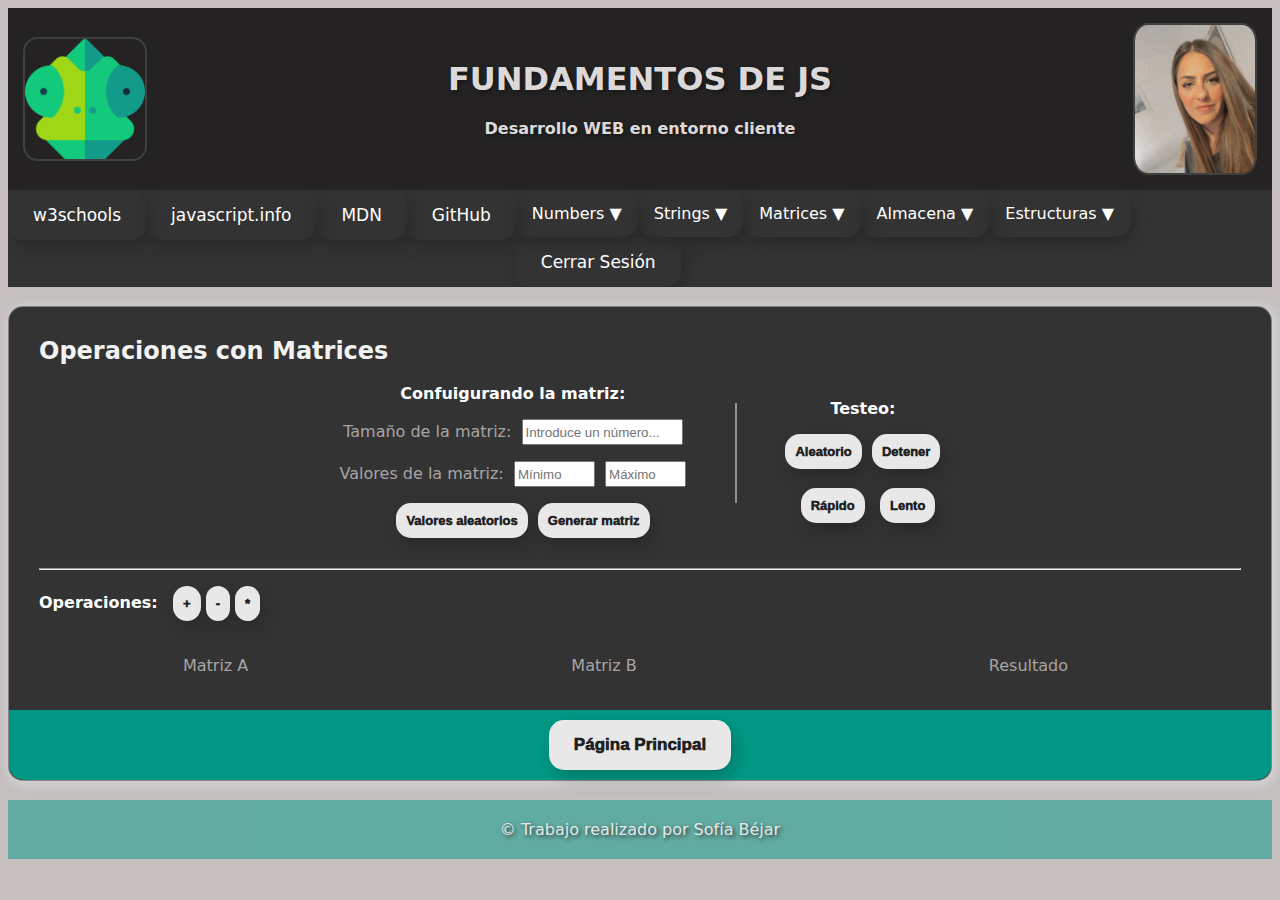
<file: ejercicios/Matrices/matrificador/index.html>
<!DOCTYPE html>
<html lang="es">

<head>
  <meta charset="UTF-8">
  <meta http-equiv="X-UA-Compatible" content="IE=edge">
  <meta name="viewport" content="width=device-width, initial-scale=1.0">
  <title>Javascript resultado</title>
  <link href="../../../img/favicon.ico" rel="icon" type="image/x-icon" >
  <link href="../../../css/styles.css" rel="stylesheet" type="text/css" />
  
  <script defer src="./js/generar.js" type="text/javascript"></script>
  <script defer src="./js/operations.js" type="text/javascript"></script>
  <script defer src="./js/script.js" type="text/javascript"></script>
</head>

<body>
  <!-- --------HEADER---------- -->
  <div class="header">
    <img src="../../../img/camaleon.png">
    <div class="textHeader">
      <h1>FUNDAMENTOS DE JS</h1>
      <h4>Desarrollo WEB en entorno cliente</h4>
    </div>
      <img src="../../../img/miFoto.jpg">
  </div>
  <!-- ---------MENU----------- -->
  <div class="topnav" id="topnav" style="display: block;">
    <ul>
      <li><a href="https://www.w3schools.com/js/default.asp">w3schools</a></li>
      <li><a href="https://es.javascript.info/js">javascript.info</a></li>
      <li><a href="https://developer.mozilla.org/es/docs/Web/JavaScript">MDN</a></li>  
      <li><a href="https://github.com/SofiaBejar/JavaScript_ES6">GitHub</a></li>  
      <div class="dropdown">
        <button class="dropbtn">Numbers ▼</button>
        <div class="dropdown-content">
          <a href="../../Numbers/conversor/index.html" id="conversor">Conversor</a>
          <a href="../../Numbers/minicalculadora/index.html" id="minicalculadora">Minicalculadora</a>
        </div>
      </div>
      <div class="dropdown">
        <button class="dropbtn">Strings ▼</button>
        <div class="dropdown-content">
          <a href="../../String/modificador/index.html" id="modificador">Modificador de texto</a>
        </div>
      </div>
      <div class="dropdown">
        <button class="dropbtn">Matrices ▼</button>
        <div class="dropdown-content">
          <a href="./Matrices/matrificador/index.html" id="matrificador">Operaciones con matrices</a>
        </div>
      </div>
      <div class="dropdown">
        <button class="dropbtn">Almacena ▼</button>
        <div class="dropdown-content">
          <a href="../../Almacena/Cookies/index.html" id="conversor">Cookies</a>
          <a href="../../Almacena/LocalStorage/index.html" id="localStorage">Local Storage</a>
          <a href="../../Almacena/SessionStorage/index.html" id="sessionStorage">Session Storage</a>
          <a href="../../Almacena/IndexedDB/index.html" id="indexedDB">IndexedDB</a>
        </div>
      </div>
      <div class="dropdown">
        <button class="dropbtn">Estructuras ▼</button>
        <div class="dropdown-content">
          <a href="../../Estructuras/Pila/index.html" id="pila">Pila</a>
          <a href="../../Estructuras/Cola/index.html" id="cola">Cola</a>
          <a href="../../Estructuras/Lista/index.html" id="lista">Lista</a>
        </div>
      </div>
      <li id="logOutButton" ><a href="#">Cerrar Sesión</a></li>
    </ul>
  </div>
  <br />
  <!-- ------MAIN-CONTENT------ -->
  <div class="matrixContainer">
    <div class="card">
      <div class="cardTitle">Operaciones con Matrices</div>
      <div class="cardBodyTable">
        <table>
          <tr>
            <td>
              <p style="color:white"><b>Confuigurando la matriz:</b> </p>
              <p>Tamaño de la matriz: &nbsp;<input type="Text" id="matrixSize" size="17" placeholder="Introduce un número..."></p>
              <p>Valores de la matriz: &nbsp<input type="Text" id="minValue" size="7" placeholder="Mínimo">&nbsp;&nbsp;<input type="Text" id="maxValue" size="7" placeholder="Máximo"> </p>
              &nbsp;&nbsp;&nbsp;&nbsp;<button class="tableButton" id="randomValue">Valores aleatorios</button>&nbsp;&nbsp;<button class="tableButton" id="buildMatrix">Generar matriz</button>
            </td>
            <td>&nbsp;&nbsp;&nbsp;&nbsp;&nbsp;&nbsp;&nbsp;&nbsp;</td>
            <td><div class="vl"></div></td>
            <td>&nbsp;&nbsp;&nbsp;&nbsp;&nbsp;&nbsp;&nbsp;&nbsp;</td>
            <td>
              <p style="color:white"><b>Testeo:</b> </p>
              <button class="tableButton" id="random">Aleatorio</button>&nbsp;&nbsp;<button class="tableButton" id="stop">Detener</button>
              <br/><br/>
              &nbsp;&nbsp;<button class="tableButton" id="fast">Rápido</button>&nbsp;&nbsp;&nbsp;<button class="tableButton" id="low">Lento</button>
            </td>
          </tr>
        </table><br/><hr>
        <p style="color:white"><b>Operaciones:</b>&nbsp;&nbsp;
          <button class="tableButton" id="add">+</button>
          <button class="tableButton" id="subtract">-</button>
          <button class="tableButton" id="multiply">*</button>
        </p>
        <table class="resultTable">
          <tr>
            <td>
              <p>Matriz A</p>
              <div id="resultMA"></div>
            </td>
            <td></td>
            <td><div class="vlr"></div></td>
            <td></td>
            <td>
              <p>Matriz B</p>
              <div id="resultMB"></div>
            </td>
            <td></td>
            <td><div class="vlr"></div></td>
            <td></td>
            <td>
              <p>Resultado</p>
              <div id="resultM"></div>
            </td>
          </tr>
        </table>
        <p id="error"></p>
      </div>
      <div class="cardFooter"><a href="../../index.html"><button class="neu-button">Página Principal</button></a></div>
    </div>
  </div>
  <br />
  <!-- ---------FOOT----------- -->
  <div class="footer">
    © Trabajo realizado por Sofía Béjar 
  </div>
</body>

</html>
</file>
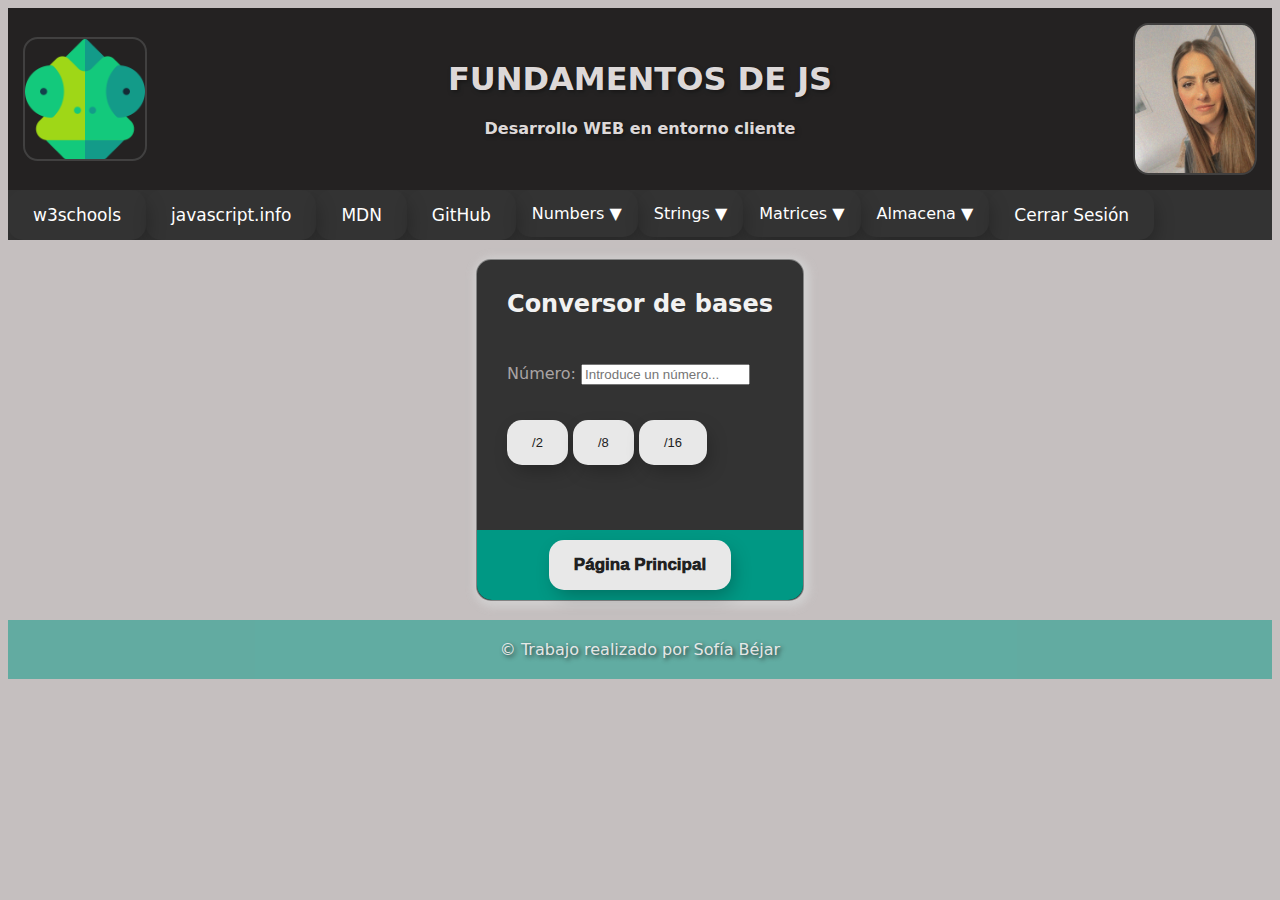
<file: ejercicios/Numbers/conversor/index.html>
<!DOCTYPE html>
<html lang="es">

<head>
  <meta charset="UTF-8">
  <meta http-equiv="X-UA-Compatible" content="IE=edge">
  <meta name="viewport" content="width=device-width, initial-scale=1.0">
  <title>Javascript resultado</title>
  <link href="../../../img/favicon.ico" rel="icon" type="image/x-icon" >
  <link href="../../../css/styles.css" rel="stylesheet" type="text/css" />

  <script defer src="./js/functions.js" type="text/javascript"></script>
  <script defer src="./js/script.js" type="text/javascript"></script>
</head>

<body>
  <!-- --------HEADER---------- -->
  <div class="header">
    <img src="../../../img/camaleon.png">
    <div class="textHeader">
      <h1>FUNDAMENTOS DE JS</h1>
      <h4>Desarrollo WEB en entorno cliente</h4>
    </div>
      <img src="../../../img/miFoto.jpg">
  </div>
  <!-- ---------MENU----------- -->
  <div class="topnav" id="topnav" style="display: block;">
    <ul>
      <li><a href="https://www.w3schools.com/js/default.asp">w3schools</a></li>
      <li><a href="https://es.javascript.info/js">javascript.info</a></li>
      <li><a href="https://developer.mozilla.org/es/docs/Web/JavaScript">MDN</a></li>  
      <li><a href="https://github.com/SofiaBejar/JavaScript_ES6">GitHub</a></li>  
      <div class="dropdown">
        <button class="dropbtn">Numbers ▼</button>
        <div class="dropdown-content">
          <a href="#" id="conversor">Conversor</a>
          <a href="../minicalculadora/index.html" id="minicalculadora">Minicalculadora</a>
        </div>
      </div>
      <div class="dropdown">
        <button class="dropbtn">Strings ▼</button>
        <div class="dropdown-content">
          <a href="../../String/modificador/index.html" id="modificador">Modificador de texto</a>
        </div>
      </div>
      <div class="dropdown">
        <button class="dropbtn">Matrices ▼</button>
        <div class="dropdown-content">
          <a href="../../Matrices/matrificador/index.html" id="matrificador">Operaciones con matrices</a>
        </div>
      </div>
      <div class="dropdown">
        <button class="dropbtn">Almacena ▼</button>
        <div class="dropdown-content">
          <a href="../../Almacena/Cookies/index.html" id="conversor">Cookies</a>
          <a href="../../Almacena/LocalStorage/index.html" id="localStorage">Local Storage</a>
          <a href="../../Almacena/SessionStorage/index.html" id="sessionStorage">Session Storage</a>
          <a href="../../Almacena/IndexedDB/index.html" id="indexedDB">IndexedDB</a>
        </div>
      </div>
      <li id="logOutButton" ><a href="#">Cerrar Sesión</a></li>
    </ul>
  </div>
  <br />
  <!-- ------MAIN-CONTENT------ -->
  <div class="container">
    <div class="card">
      <div class="cardTitle">Conversor de bases</div>
      <div class="cardBody">
        <p>Número: <input type="Text" id="operator" size="18" placeholder="Introduce un número..."></p><br/>
        <button id="base2" class="calculate">/2</button> 
        <button id="base8" class="calculate">/8</button>
        <button id="base16" class="calculate">/16</button>
        <br/><br/>
        <b><p id="textResult"></p></b>
        <p id="result"></p>
      </div>
      <div class="cardFooter"><a href="../../index.html"><button class="neu-button">Página Principal</button></a></div>
    </div>
  </div>
  <br />
  <!-- ---------FOOT----------- -->
  <div class="footer">
    © Trabajo realizado por Sofía Béjar 
  </div>
</body>

</html>
</file>
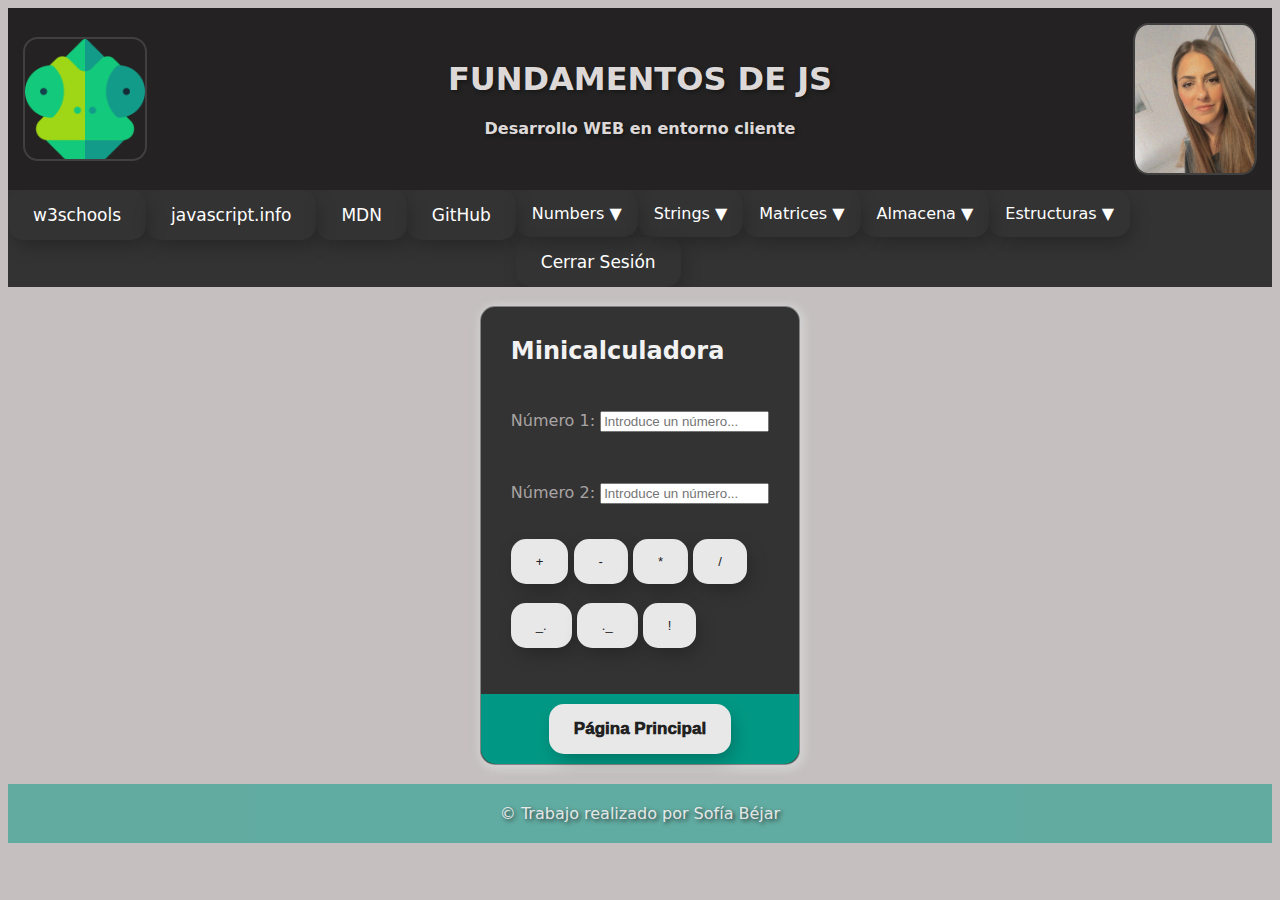
<file: ejercicios/Numbers/minicalculadora/index.html>
<!DOCTYPE html>
<html lang="es">

<head>
  <meta charset="UTF-8">
  <meta http-equiv="X-UA-Compatible" content="IE=edge">
  <meta name="viewport" content="width=device-width, initial-scale=1.0">
  <title>Javascript resultado</title>
  <link href="../../../img/favicon.ico" rel="icon" type="image/x-icon" >
  <link href="../../../css/styles.css" rel="stylesheet" type="text/css" />
  
  <script defer src="./js/functions.js" type="text/javascript"></script>
  <script defer src="./js/script.js" type="text/javascript"></script>
</head>

<body>
  <!-- --------HEADER---------- -->
  <div class="header">
    <img src="../../../img/camaleon.png">
    <div class="textHeader">
      <h1>FUNDAMENTOS DE JS</h1>
      <h4>Desarrollo WEB en entorno cliente</h4>
    </div>
      <img src="../../../img/miFoto.jpg">
  </div>
  <!-- ---------MENU----------- -->
  <div class="topnav" id="topnav" style="display: block;">
    <ul>
      <li><a href="https://www.w3schools.com/js/default.asp">w3schools</a></li>
      <li><a href="https://es.javascript.info/js">javascript.info</a></li>
      <li><a href="https://developer.mozilla.org/es/docs/Web/JavaScript">MDN</a></li>  
      <li><a href="https://github.com/SofiaBejar/JavaScript_ES6">GitHub</a></li>  
      <div class="dropdown">
        <button class="dropbtn">Numbers ▼</button>
        <div class="dropdown-content">
          <a href="../conversor/index.html" id="conversor">Conversor</a>
          <a href="#" id="minicalculadora">Minicalculadora</a>
        </div>
      </div>
      <div class="dropdown">
        <button class="dropbtn">Strings ▼</button>
        <div class="dropdown-content">
          <a href="../../String/modificador/index.html" id="modificador">Modificador de texto</a>
        </div>
      </div>
      <div class="dropdown">
        <button class="dropbtn">Matrices ▼</button>
        <div class="dropdown-content">
          <a href="../../Matrices/matrificador/index.html" id="matrificador">Operaciones con matrices</a>
        </div>
      </div>
      <div class="dropdown">
        <button class="dropbtn">Almacena ▼</button>
        <div class="dropdown-content">
          <a href="../../Almacena/Cookies/index.html" id="conversor">Cookies</a>
          <a href="../../Almacena/LocalStorage/index.html" id="localStorage">Local Storage</a>
          <a href="../../Almacena/SessionStorage/index.html" id="sessionStorage">Session Storage</a>
          <a href="../../Almacena/IndexedDB/index.html" id="indexedDB">IndexedDB</a>
        </div>
      </div>
      <div class="dropdown">
        <button class="dropbtn">Estructuras ▼</button>
        <div class="dropdown-content">
          <a href="../../Estructuras/Pila/index.html" id="pila">Pila</a>
          <a href="../../Estructuras/Cola/index.html" id="cola">Cola</a>
          <a href="../../Estructuras/Lista/index.html" id="lista">Lista</a>
        </div>
      </div>
      <li id="logOutButton" ><a href="#">Cerrar Sesión</a></li>
    </ul>
  </div>
  <br />
  <!-- ------MAIN-CONTENT------ -->
  <div class="container">
    <div class="card">
      <div class="cardTitle">Minicalculadora</div>
      <div class="cardBody">
        <p>Número 1: <input type="Text" id="operator1" size="18" maxlength="16" placeholder="Introduce un número..."></p><br/>
        <p>Número 2: <input type="Text" id="operator2" size="18" maxlength="16" placeholder="Introduce un número..."></p><br/>
        <button id="add" class="calculate">+</button> 
        <button id="subtract" class="calculate">-</button>
        <button id="multiply" class="calculate">*</button>
        <button id="divide" class="calculate">/</button>
        <br/><br/>
        <button id="integer" class="calculate">_.</button>
        <button id="decimal" class="calculate">._</button>
        <button id="factorial" class="calculate">!</button>

        <br/>
        <p id="error"></p>
      </div>
      <div class="cardFooter"><a href="../../index.html"><button class="neu-button">Página Principal</button></a></div>
    </div>
  </div>
  <br />
  <!-- ---------FOOT----------- -->
  <div class="footer">
    © Trabajo realizado por Sofía Béjar 
  </div>
</body>

</html>
</file>
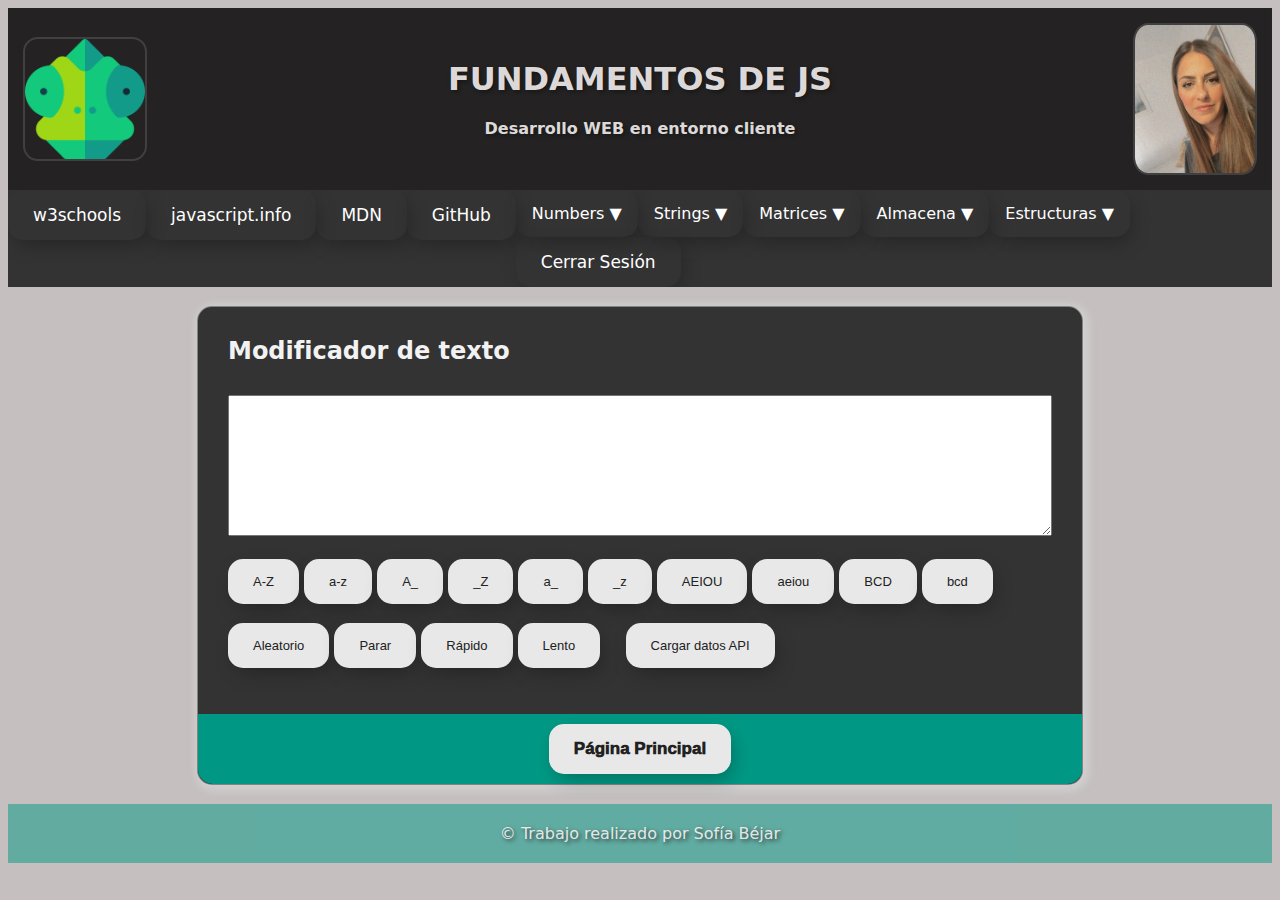
<file: ejercicios/String/modificador/index.html>
<!DOCTYPE html>
<html lang="es">

<head>
  <meta charset="UTF-8">
  <meta http-equiv="X-UA-Compatible" content="IE=edge">
  <meta name="viewport" content="width=device-width, initial-scale=1.0">
  <title>Javascript resultado</title>
  <link href="../../../img/favicon.ico" rel="icon" type="image/x-icon" >
  <link href="../../../css/styles.css" rel="stylesheet" type="text/css" />
  <script defer src="./js/functions.js" type="text/javascript"></script>
  
  <script defer src="./js/script.js" type="text/javascript"></script>
</head>

<body>
  <!-- --------HEADER---------- -->
  <div class="header">
    <img src="../../../img/camaleon.png">
    <div class="textHeader">
      <h1>FUNDAMENTOS DE JS</h1>
      <h4>Desarrollo WEB en entorno cliente</h4>
    </div>
      <img src="../../../img/miFoto.jpg">
  </div>
  <!-- ---------MENU----------- -->
  <div class="topnav" id="topnav" style="display: block;">
    <ul>
      <li><a href="https://www.w3schools.com/js/default.asp">w3schools</a></li>
      <li><a href="https://es.javascript.info/js">javascript.info</a></li>
      <li><a href="https://developer.mozilla.org/es/docs/Web/JavaScript">MDN</a></li>  
      <li><a href="https://github.com/SofiaBejar/JavaScript_ES6">GitHub</a></li>  
      <div class="dropdown">
        <button class="dropbtn">Numbers ▼</button>
        <div class="dropdown-content">
          <a href="../../Numbers/conversor/index.html" id="conversor">Conversor</a>
          <a href="../../Numbers/minicalculadora/index.html" id="minicalculadora">Minicalculadora</a>
        </div>
      </div>
      <div class="dropdown">
        <button class="dropbtn">Strings ▼</button>
        <div class="dropdown-content">
          <a href="#" id="modificador">Modificador de texto</a>
        </div>
      </div>
      <div class="dropdown">
        <button class="dropbtn">Matrices ▼</button>
        <div class="dropdown-content">
          <a href="../../Matrices/matrificador/index.html" id="matrificador">Operaciones con matrices</a>
        </div>
      </div>
      <div class="dropdown">
        <button class="dropbtn">Almacena ▼</button>
        <div class="dropdown-content">
          <a href="../../Almacena/Cookies/index.html" id="conversor">Cookies</a>
          <a href="../../Almacena/LocalStorage/index.html" id="localStorage">Local Storage</a>
          <a href="../../Almacena/SessionStorage/index.html" id="sessionStorage">Session Storage</a>
          <a href="../../Almacena/IndexedDB/index.html" id="indexedDB">IndexedDB</a>
        </div>
      </div>
      <div class="dropdown">
        <button class="dropbtn">Estructuras ▼</button>
        <div class="dropdown-content">
          <a href="../../Estructuras/Pila/index.html" id="pila">Pila</a>
          <a href="../../Estructuras/Cola/index.html" id="cola">Cola</a>
          <a href="../../Estructuras/Lista/index.html" id="lista">Lista</a>
        </div>
      </div>
      <li id="logOutButton" ><a href="#">Cerrar Sesión</a></li>
    </ul>
  </div>
  <br />
  <!-- ------MAIN-CONTENT------ -->
  <div class="container">
    <div class="card">
      <div class="cardTitle">Modificador de texto</div>
      <div class="cardBody">
        <textarea id="text" name="comentario" rows="9" cols="100"></textarea><br/><br/>
        <button id="upper" class="calculate">A-Z</button> 
        <button id="lower" class="calculate">a-z
          
        </button>
        <button id="firstUpper" class="calculate">A_</button>
        <button id="lastUpper" class="calculate">_Z</button>
        <button id="firstLower" class="calculate">a_</button>
        <button id="lastLower" class="calculate">_z</button>
        <button id="vocalUpper" class="calculate">AEIOU</button>
        <button id="vocalLower" class="calculate">aeiou</button>
        <button id="consonantUpper" class="calculate">BCD</button>
        <button id="consonantLower" class="calculate">bcd</button>
        <br/><br/>
        <button id="random" class="calculate">Aleatorio</button>
        <button id="stop" class="calculate">Parar</button>
        <button id="fast" class="calculate">Rápido</button>
        <button id="low" class="calculate">Lento</button>
        &nbsp &nbsp 
        <button id="api" class="calculate">Cargar datos API</button>
          
        <br/>
        <p id="error"></p>
      </div>
      <div class="cardFooter"><a href="../../index.html"><button class="neu-button">Página Principal</button></a></div>
    </div>
  </div>
  <br />
  <!-- ---------FOOT----------- -->
  <div class="footer">
    © Trabajo realizado por Sofía Béjar 
  </div>
</body>

</html>
</file>
<file: css/styles.css>
html{
  font-family: system-ui, -apple-system, BlinkMacSystemFont, 'Segoe UI', Roboto, Oxygen, Ubuntu, Cantarell, 'Open Sans', 'Helvetica Neue', sans-serif;
}
td{
  text-align: center;
}
body {
  background-color: #c5bfbf;
  font-family: system-ui, -apple-system, BlinkMacSystemFont, 'Segoe UI', Roboto, Oxygen, Ubuntu, Cantarell, 'Open Sans', 'Helvetica Neue', sans-serif;
  text-align: justify;
  font-size: 16px;
  max-width: 100%;
}

td input{
  height: 20px;
  margin: auto;
}

td #value{
  height: 20px;
  margin: auto;
}
 
table{
  margin: auto;
}
#tabletasks td{
  padding: 15px;
  text-align: start;
}
.crud td{
  padding: 20px;
  text-align: start;
}

.crudIDB td{
  padding: 10px;
  text-align: start;
  font-family: "Press Start 2P", system-ui;
  font-weight: 100;
  font-style: normal;
  font-size: 10px;
}

.crudIDB #tbody{
  font-family: "Press Start 2P", system-ui;
  font-size: 10px;
}

.crudIDB input{
  font-family: "Press Start 2P", system-ui;
  font-size: 10px;
}

.crudIDB label{
  display: block;
  margin: 5px 0;
}

input[type="names"],
input[type="types"], 
input[type="umageUrl"]{
  padding: 5px;
  display: inline-block;
  width: 100%;
  height: 26px;
  border: 1px solid #ccc;
}

.vl {
  background-color:  #c2bfbfa9;
  height: 100px;
  width: 2px;
}

.vlr{
  background-color:  #c2bfbfa9;
  height: 100px;
  width: 2px;
  display: none;
}

.resultTable{
  width: 100%;
}

.resultTable td{
  vertical-align: top;
}

h4{
  font-family: system-ui, -apple-system, BlinkMacSystemFont, 'Segoe UI', Roboto, Oxygen, Ubuntu, Cantarell, 'Open Sans', 'Helvetica Neue', sans-serif;
}

.topnav{
  font-weight: 1000;
  font-size: 17px;
}

.dropdown {
  float: left;
}

.dropdown .dropbtn {
  font-size: 16px;
  border: none;
  outline: none;
  color: white;
  padding: 14px 16px;
  background-color: inherit;
  font-family: inherit;
  margin: 0;
}

.dropdown-content {
  display: none;
  position: absolute;
  background-color: #f9f9f9;
  min-width: 160px;
  box-shadow: 0px 8px 16px 0px rgba(0, 0, 0, 0.2);
  z-index: 1;
  z-index: 9999;
}

.dropdown-content a {
  float: none;
  color: black;
  padding: 12px 16px;
  text-decoration: none;
  display: block;
  text-align: left;
}

.dropdown-content a:hover {
  background-color: #ddd;
}

.dropdown:hover .dropdown-content {
  display: block;
}

.dropdown:hover .dropbtn {
  background-color: #3e8e41;
}

.header {
  background-color: #131212;
  font-weight: 1000;
  opacity: 0.9;
  text-align: center;
  padding: 5px;
  color: rgb(255,250,250,0.90);
  text-shadow: 2px 2px 4px rgb(0,0,0,0.75);
  display: flex;
  justify-content: space-between; 
  align-items: center;
  
}

.textHeader{
  text-align: center; 
  flex-grow: 1; 
}


.mifoto{
  width: 50px;
  float: right;
}

.header > img{
  display: block;
  border-radius: 12%;
  border: 2px solid #333;
  width: 120px; 
  margin: 10px; 
}



ul {
  list-style-type: none;
  margin: 0;
  padding: 0;
  overflow: hidden;
  background-color: #333;
}

.turnOff{
  size: 5px;
}

.logoutImg{
  width: 20px;
}

li {
  float: left;
  display: inline;
}
.logoutLi{
  float: left;
  display: inline;
}

li a {
  display: block;
  color: white;
  text-align: center;
  padding: 14px 16px;
  text-decoration: none;
  padding: 15px 25px;
  border: unset;
  border-radius: 15px;
  z-index: 1;
  position: relative;
  font-size: 17px;
  font-weight: 200;
  -webkit-box-shadow: 4px 8px 19px -3px rgba(0,0,0,0.27);
  box-shadow: 4px 8px 19px -3px rgba(0,0,0,0.27);
  transition: all 250ms;
  overflow: hidden;
}


li a:hover {
  background-color: #9bda05;
}

.loginContent, .container, #topnav {
  display: flex;
  justify-content: center;
  flex-wrap: wrap;
  gap: 16px;
}

.card, .loginCard{
  display: flex;
  flex-direction: column;
  justify-content: space-between;
  width: auto;
  border: 1px solid rgb(211,211,211,0.5);
  box-shadow: 2px 2px 8px 4px #d3d3d3d1;
  border-radius: 15px;
  background-color: #333;
}

.loginCard{
  justify-content: center;
  align-items: center;
}

.cardTitle {
  font-size: 24px;
  padding: 30px 30px 0 30px;
  font-weight: bold;
  color: #f2f2f2;
}

.cardBody {
  padding: 30px;
  flex: 1 1 100%;
  color: #a9a4a4;
}

.cardBodyTable {
  padding: 0px 30px;
  color: #a9a4a4;
}

.cardFooter {
  background: #009884;
  border-radius: 0 0 15px 15px;
  padding: 10px;
  text-align: center;
}

.cardFooter a {
  text-decoration: none;
  color: rgba(26, 17, 83, 0.8);
  text-shadow: 2px 2px 4px rgb(0,0,0,0.25);
}

@media screen and (max-width: 600px) {
  .card {
    width: 100%;
  }
}

.footer {
  background-color: #0098848e;
  opacity: 0.9;
  text-align: center;
  padding: 20px;
  color: rgb(255,250,250,0.90);
  text-shadow: 2px 2px 4px rgb(0,0,0,0.75);
}

.miLogo{
  width: 4%;  
}

button img{
  padding: 4px;
}

button {
  padding: 15px 25px;
  border: unset;
  border-radius: 15px;
  color: #212121;
  z-index: 1;
  background: #e8e8e8;
  position: relative;
  font-weight: 1000;
  font-size: 17px;
  -webkit-box-shadow: 4px 8px 19px -3px rgba(0,0,0,0.27);
  box-shadow: 4px 8px 19px -3px rgba(0,0,0,0.27);
  transition: all 250ms;
  overflow: hidden;
 }
 
 .tableButton {
  padding: 10px;
  border: unset;
  border-radius: 15px;
  color: #212121;
  z-index: 1;
  background: #e8e8e8;
  position: relative;
  font-weight: 1000;
  font-size: 13px;
  -webkit-box-shadow: 4px 8px 19px -3px rgba(0,0,0,0.27);
  box-shadow: 4px 8px 19px -3px rgba(0,0,0,0.27);
  transition: all 250ms;
  overflow: hidden;
 }

 .calculate{
  font-weight: 300;
  font-size: 13px;
 }

 
 .Pokecalculate{
  font-family: "Press Start 2P", system-ui;
  font-weight: 100;
  font-style: normal;
  font-size: 10px;
  margin: 10px;
}




 .dropbtn{
  font-weight: 200;
 }
 
 button::before {
  content: "";
  position: absolute;
  top: 0;
  left: 0;
  height: 100%;
  width: 0;
  border-radius: 15px;
  background-color: #9bda05;
  z-index: -1;
  -webkit-box-shadow: 4px 8px 19px -3px rgba(0,0,0,0.27);
  box-shadow: 4px 8px 19px -3px rgba(0,0,0,0.27);
  transition: all 250ms
 }

 button:hover::before {
  width: 100%;
 }

 
#loginForm {
  --bg-light: #efefef;
  --bg-dark: #707070;
  --clr: #58bc82;
  --clr-alpha: #9c9c9c60;
  display: flex;
  flex-direction: column;
  align-items: center;
  gap: 1rem;
  width: 100%;
  max-width: 300px;
}

#loginForm .input-span {
  width: 100%;
  display: flex;
  flex-direction: column;
  gap: 0.5rem;
}

#loginForm input[type="text"],
#loginForm input[type="password"] {
  border-radius: 0.5rem;
  padding: 1rem 0.75rem;
  width: 100%;
  border: none;
  display: flex;
  align-items: center;
  gap: 0.5rem;
  background-color: var(--clr-alpha);
  outline: 2px solid var(--bg-dark);
}

#loginForm input[type="text"]:focus,
#form input[type="password"]:focus {
  outline: 2px solid var(--clr);
}

.label {
  align-self: flex-start;
  color: var(--clr);
  font-weight: 600;
}

#loginForm input[type="button"] {
  padding: 1rem 0.75rem;
  width: 100%;
  display: flex;
  align-items: center;
  gap: 0.5rem;
  border-radius: 3rem;
  background-color: var(--bg-dark);
  color: var(--bg-light);
  border: none;
  cursor: pointer;
  transition: all 300ms;
  font-weight: 600;
  font-size: 0.9rem;
}

#loginForm input[type="button"]:hover {
  background-color: var(--clr);
  color: var(--bg-dark);
}

.span {
  text-decoration: none;
  color: var(--bg-dark);
}

.span a {
  color: var(--clr);
}

#loginMessage{
  text-align: center;
  font-weight: bold;
}

#pokedex{
  width: 20;
}

.pokediv{
  display: flex;
}

.listContainer {
  display: flex;
  justify-content: space-between; 
  gap: 5px; 
}

.list-container {
  flex: 1; 
  padding: 5px;
  max-width: 45%; 
}

.list-container ul{
  list-style-type: none; 
  padding: 0;
  margin: 0;
  display: block;
}

.list-container ul li {
  display: block; 
  margin-bottom: 10px; 
  clear: both;
}

.list-container ul li button {
  display: block;  
  width: 100%; 
  margin-bottom: 5px;  
}
</file>
